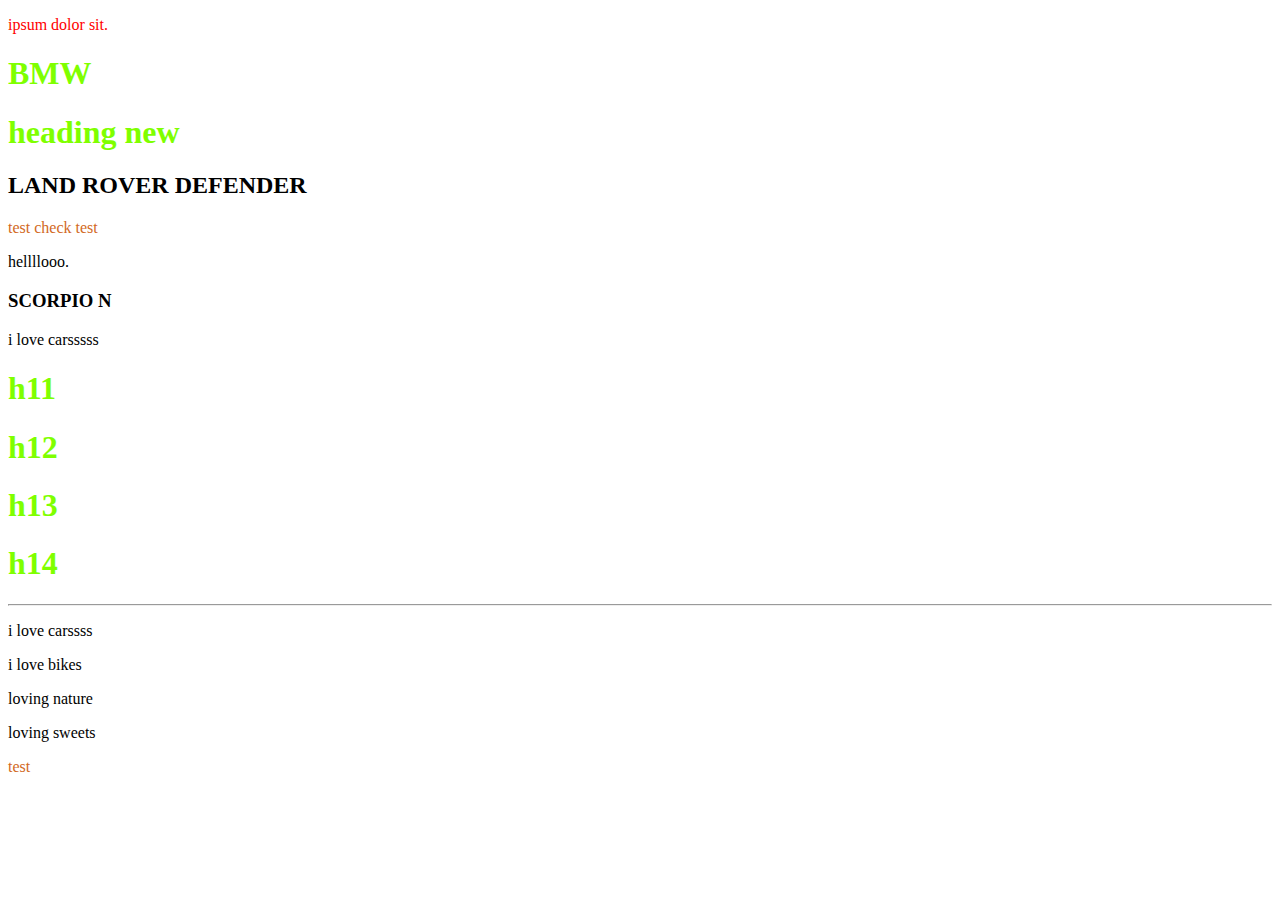
<file: lecture 1/index.html>
<!DOCTYPE html>
<html lang="en">
<head>
    <meta charset="UTF-8">
    <meta name="viewport" content="width=device-width, initial-scale=1.0">
    <title>Document</title>
    
    <style>
        span{
            color: chocolate;
        }
        h1{
            color: aquamarine;
        }
    </style>
    <link rel="stylesheet" href="styles.css">
    <link rel="stylesheet" href="shared.css">
    <link rel="stylesheet" href="selectors.css>
    <link rel="stylesheet" href="properties.css">
</head>
<body>

    <p style="color:red"> ipsum dolor sit.</p>
    <h1>BMW</h1>
    <h1 class="success">heading new</h1>
    
    <h2>LAND ROVER DEFENDER</h2>
    <span id="test-elem">test</span>
    <span>check</span>
    <span class="success">test</span>
    <p class="success">hellllooo.</p>
    <h3>SCORPIO N</h3>

    <p class="para" id="p1">
        i love carsssss
    </p>
    <h1>h11</h1>
    <h1 class="para">h12</h1>
    <h1>h13</h1>
    <h1>h14</h1>
<hr>

<div>
    <p>i love carssss</p>
    <section>
        <p>i love bikes</p>
    </section>
</div>
<p>loving nature</p>
<div id="test-div">
    <p>loving sweets</p>
</div>
<span>test</span>
</div>

    </body>
</html>
</file>
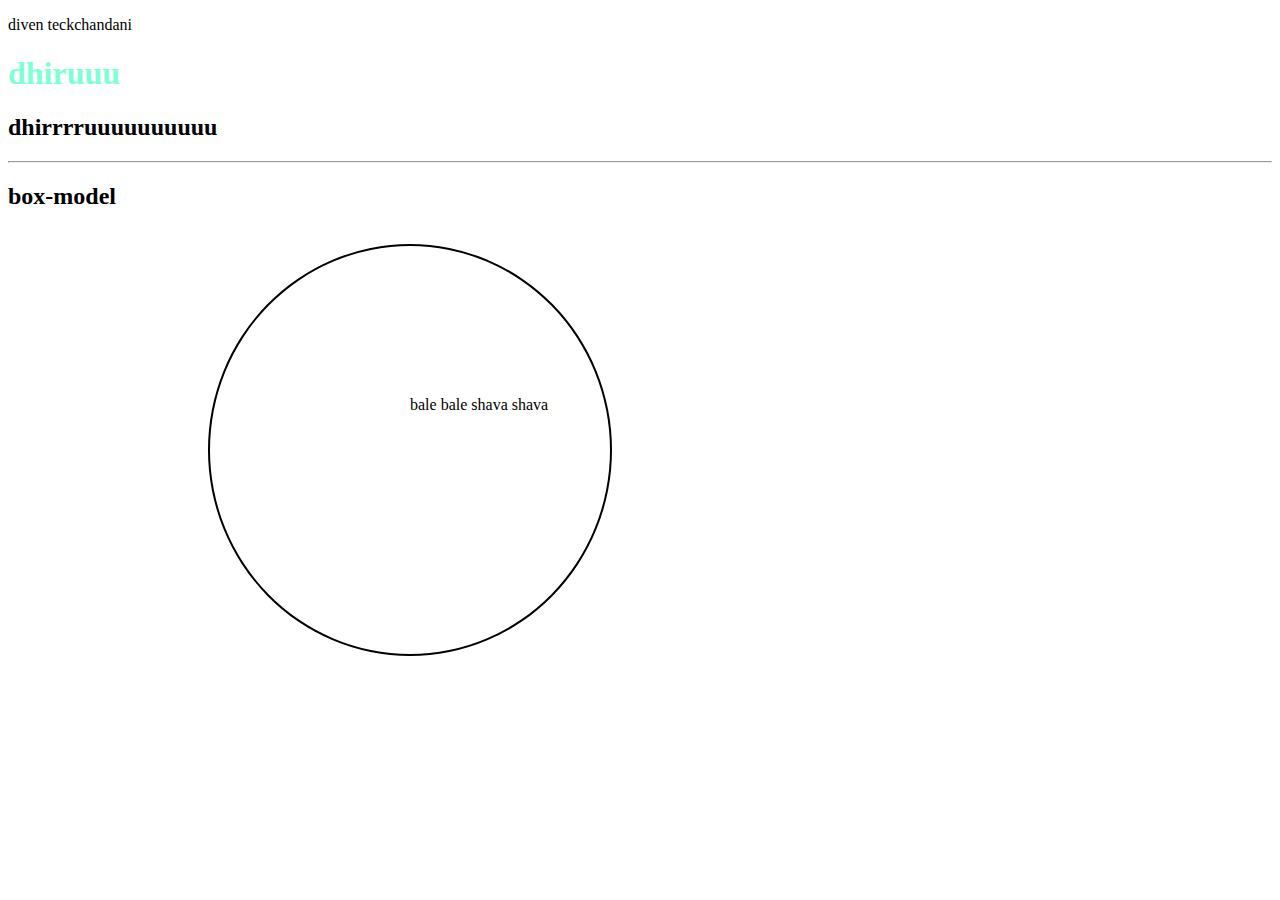
<file: lecture 2/index.html>
<!DOCTYPE html>
<html lang="en">
<head>
    <meta charset="UTF-8">
    <meta name="viewport" content="width=device-width, initial-scale=1.0">
    <title>Document</title>
    <link rel="stylesheet" href="styles.css">
</head>
<body>
   <div>
    <p>diven teckchandani</p>
    <h1>dhiruuu</h1>
    <h2>dhirrrruuuuuuuuuu</h2>
   </div>
   <hr>
   <h2>box-model</h2>
   <div id="box-model">
    <p>bale bale shava shava</p>
   </div>
</body>
</html>
</file>
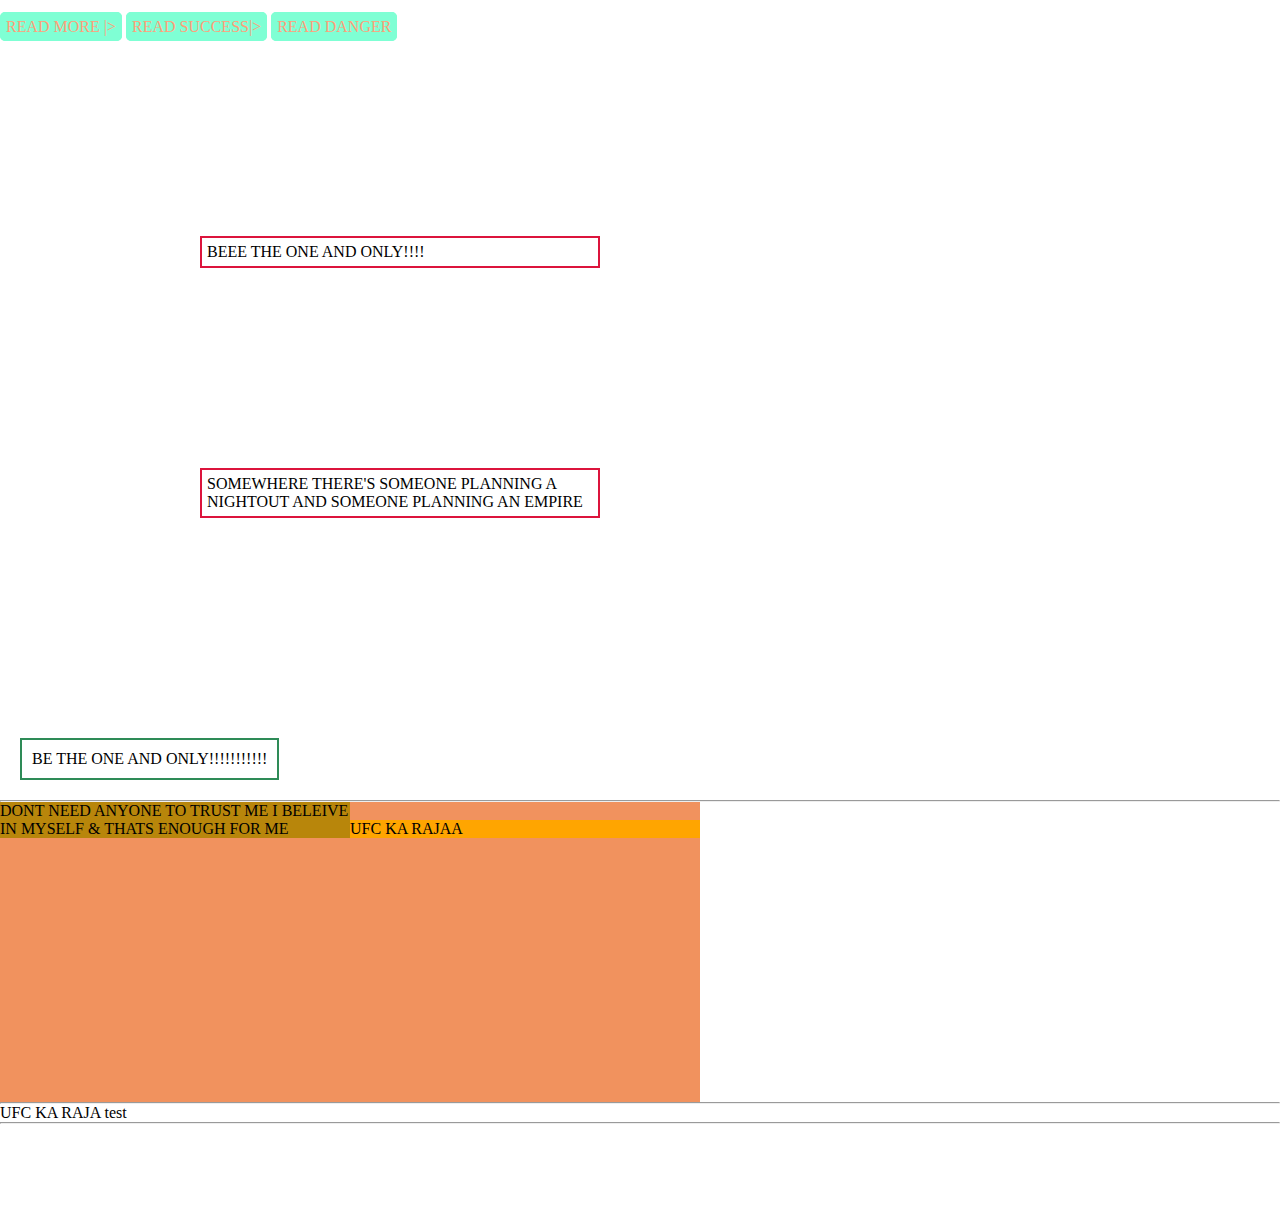
<file: lecture 3/index.html>
<!DOCTYPE html>
<html lang="en">
<head>
    <meta charset="UTF-8">
    <meta name="viewport" content="width=device-width, initial-scale=1.0">
    <title>Document</title>
    <link rel="stylesheet" href="style.css">
    <link rel="stylesheet" href="utilities.css">
</head>
<body>
    <br>
    <a href=""class="button" >read more |></a>
    <a href=""class="button" >read success|></a>
    <a href=""class="button" >read danger</a>
    <div class="div1">
        BEEE THE ONE AND ONLY!!!!
    </div>
    <div class="div2">
        SOMEWHERE THERE'S SOMEONE PLANNING A NIGHTOUT AND SOMEONE PLANNING AN EMPIRE
    </div>
    <span class="sp">BE THE ONE AND ONLY!!!!!!!!!!!</span>
    <hr>
    <div class="container">
        <div id="div1">DONT NEED ANYONE TO TRUST ME I BELEIVE IN MYSELF & THATS ENOUGH FOR ME</div><div id="div2">UFC KA RAJAA</div>
        
    </div>
    <hr>
    <span id="last-p">UFC KA RAJA</span>
    <span>test</span>
    <hr>
    <br><br><br><br><br>
</body>
</html>
</file>
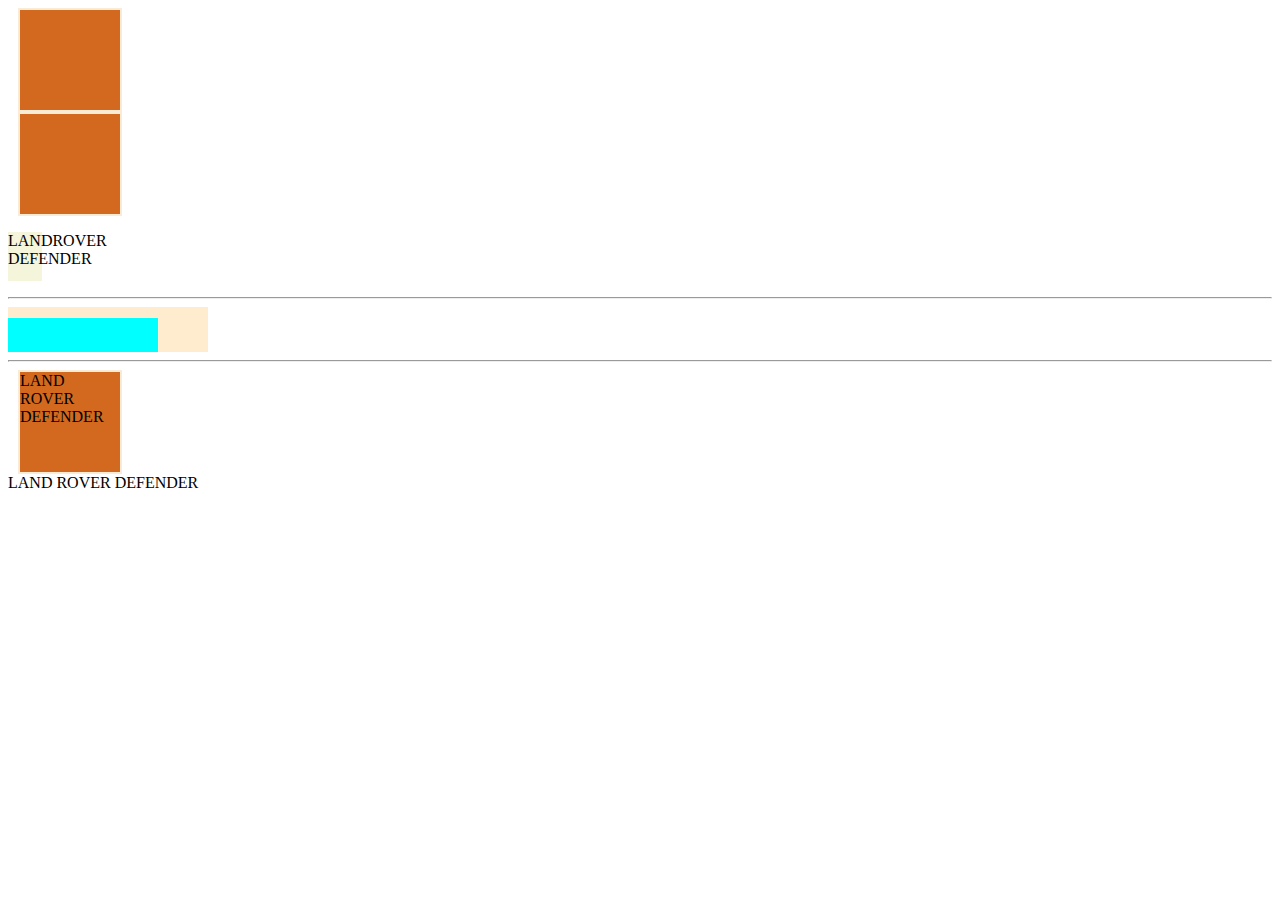
<file: lecture 4/index.html>
<!DOCTYPE html>
<html lang="en">
<head>
    <meta charset="UTF-8">
    <meta name="viewport" content="width=device-width, initial-scale=1.0">
     <link rel="stylesheet" href="styles.css">
    <title>Document</title>

</head>
<body>
    <div class="box" id="box1"></div>
    <div class="box" id="box2"></div>

    <p id="testp">LANDROVER DEFENDER</p>
    <HR>

        <div id="parent">
            <div id="child"></div>
        </div>
        <hr>
        <div class="box" id="divTEMP">
            LAND ROVER DEFENDER
        </div>
        <div>
            LAND ROVER DEFENDER
        </div>
    <!--POSITION FIXED IT WILL NOT TAKE UP ITS OWN SPACE IT WILL BE FIXEDNWHERE IT WAS ORIGINALLY BOUND TO COME IF YOU GIVE TOP 0 IT WILL BE 
    FIXED TO THE TOP OF PAGE-->
</body>
</html>
</file>
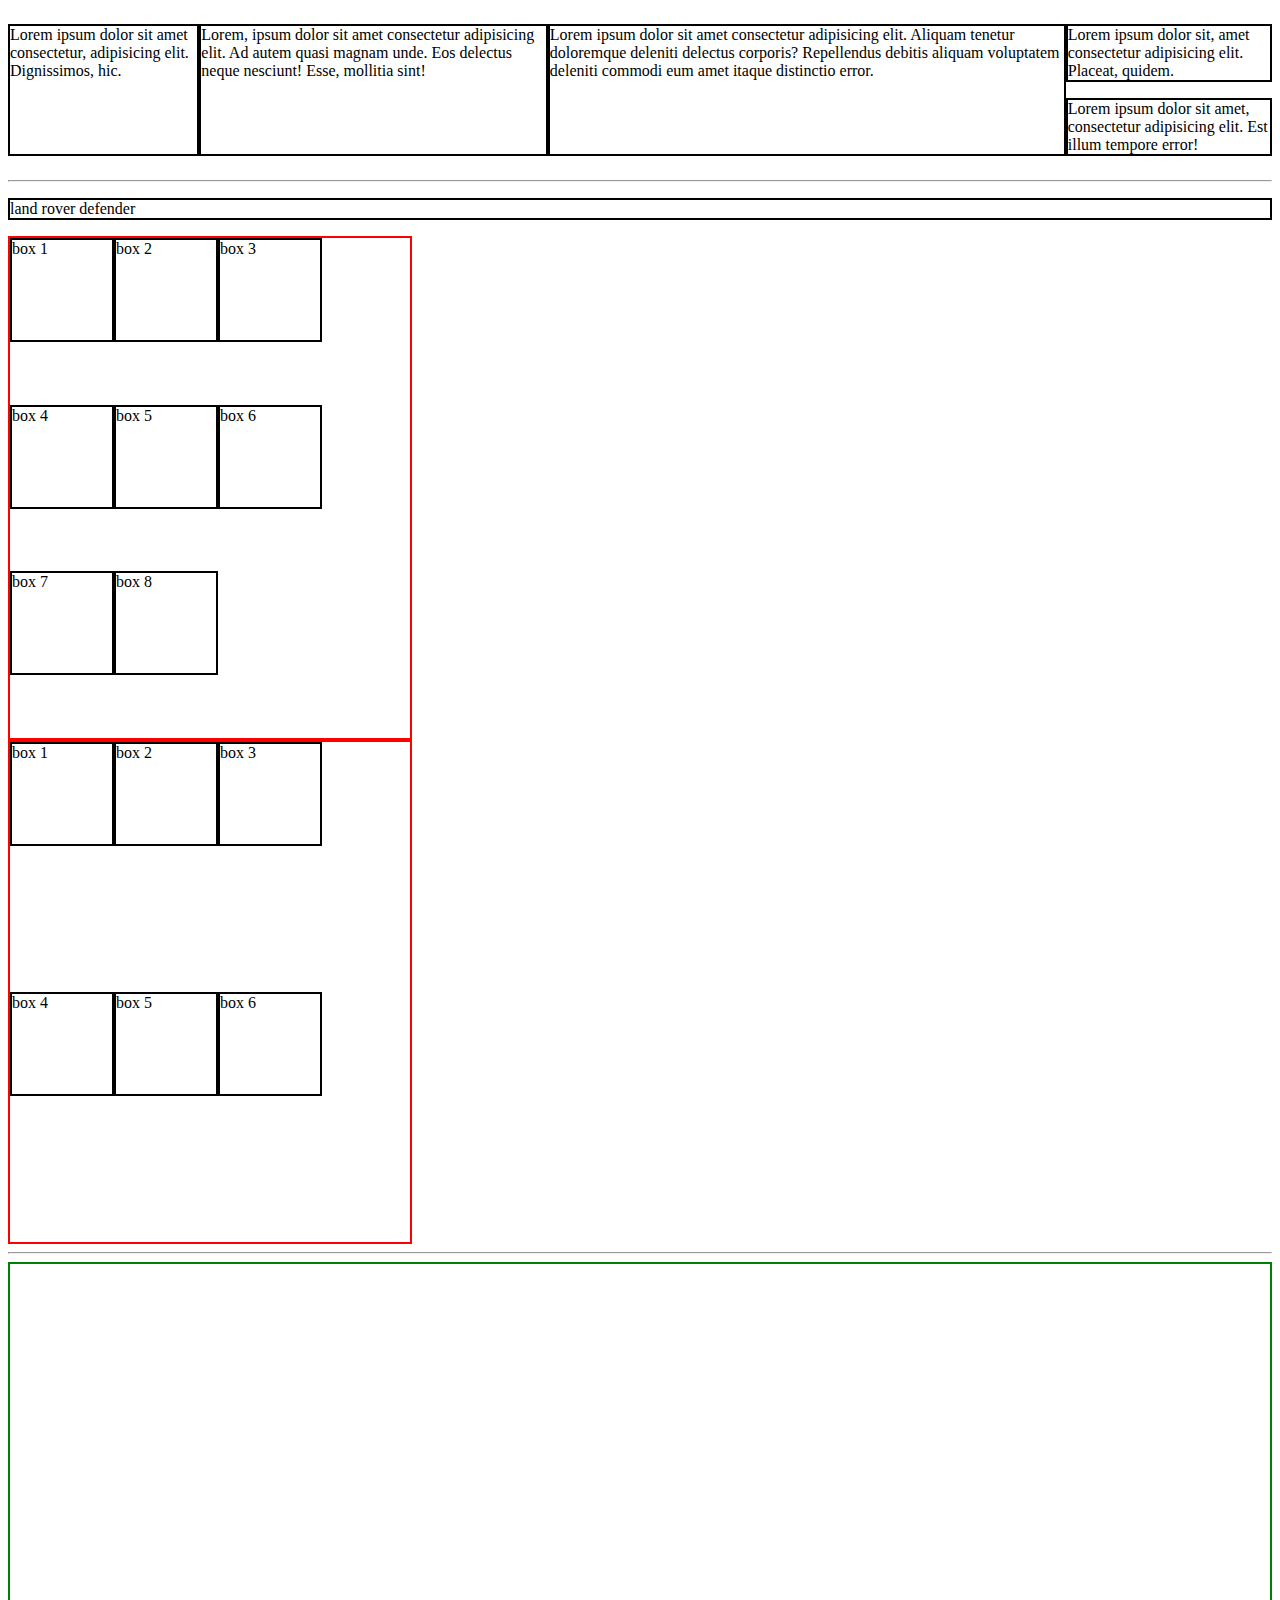
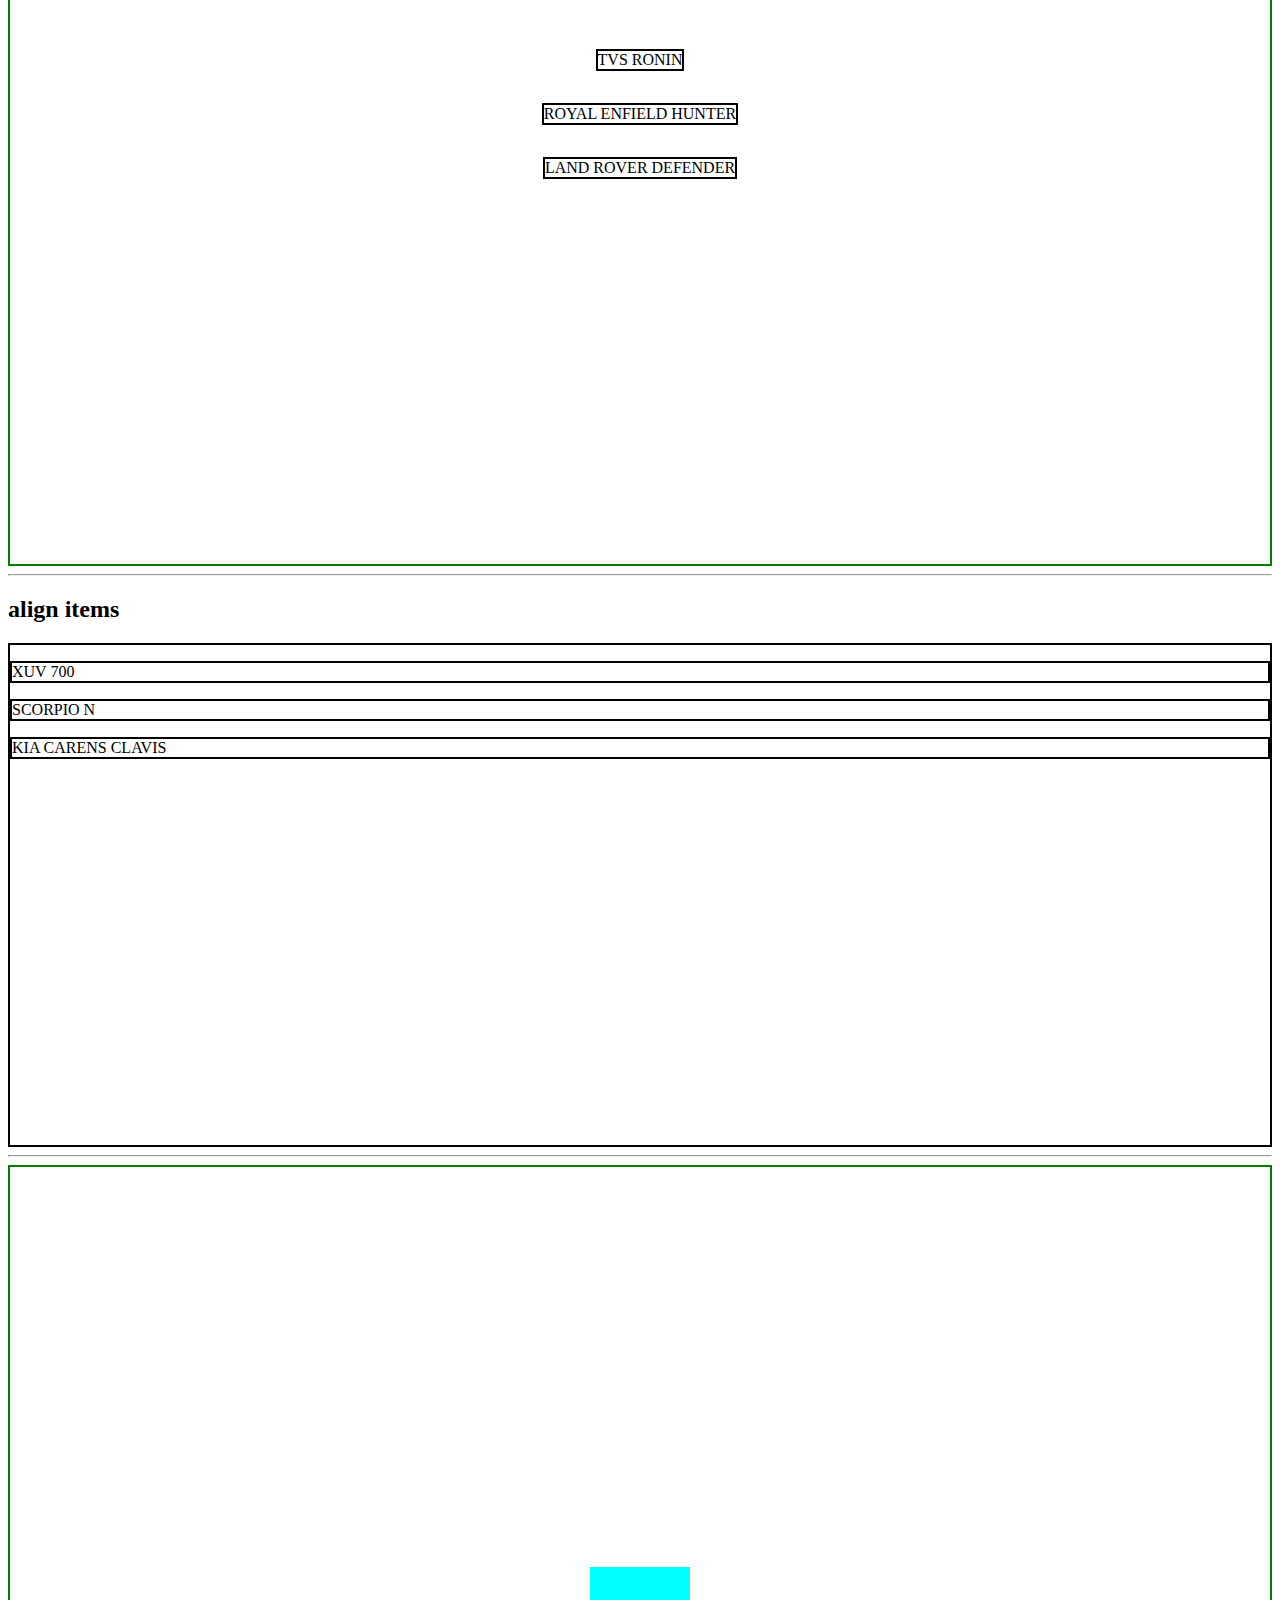
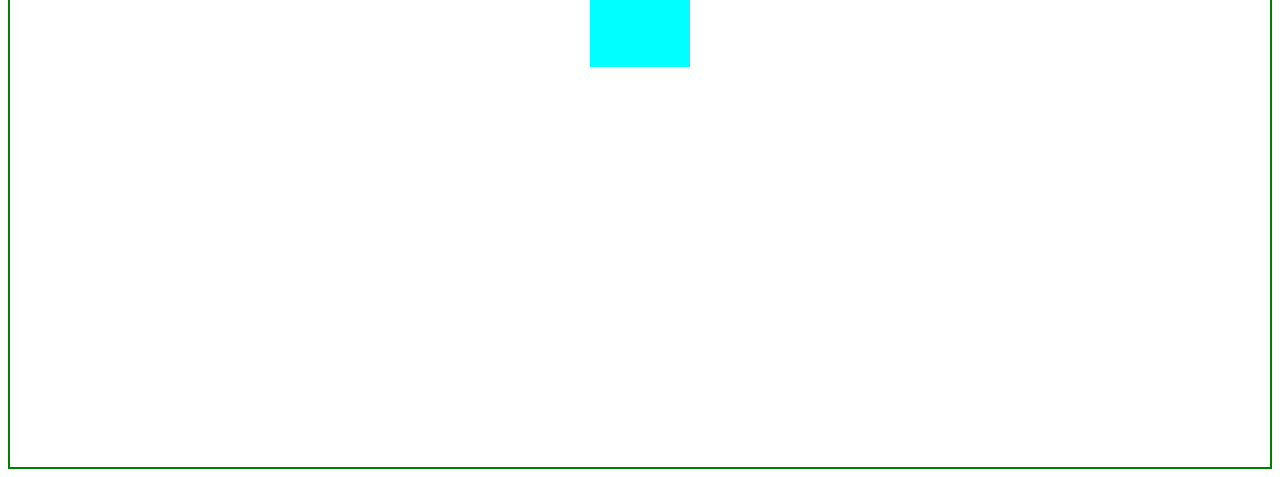
<file: lecture 5/index.html>
<!DOCTYPE html>
<html lang="en">
<head>
    <meta charset="UTF-8">
    <meta name="viewport" content="width=device-width, initial-scale=1.0">
    <link rel="stylesheet" href="styles.css">
    <link rel="stylesheet" href="utilities.css">
    <link rel="stylesheet" href="center.css">
    <title>Document</title>
</head>
<body>
    <!-- display flex deals with immediate parent -->
    <div class="flex-container">
        <p>Lorem ipsum dolor sit amet consectetur, adipisicing elit. Dignissimos, hic.</p>
        <p>Lorem, ipsum dolor sit amet consectetur adipisicing elit. Ad autem quasi magnam unde. Eos delectus neque nesciunt! Esse, mollitia sint!</p>
        <p>Lorem ipsum dolor sit amet consectetur adipisicing elit. Aliquam tenetur doloremque deleniti delectus corporis? Repellendus debitis aliquam voluptatem deleniti commodi eum amet itaque distinctio error.</p>
    <div>
    <p>Lorem ipsum dolor sit, amet consectetur adipisicing elit. Placeat, quidem.</p>
    <p>Lorem ipsum dolor sit amet, consectetur adipisicing elit. Est illum tempore error!</p>
    </div>
    </div>
    <hr>
    <p>land rover defender</p>
    <div class="boxes">

        <div>box 1</div>
        <div>box 2</div>
        <div>box 3</div>
        <div>box 4</div>
        <div>box 5</div>
        <div>box 6</div>
        <div>box 7</div>
        <div>box 8</div>
    </div>
    <!-- if boxes go out of the container in the direction of main axis it will wrap against the main axis directly -->
     <!-- start is always left end is always right flex start is where the main axis start flex end is where
      the main axis end -->
    <div class="boxes 2">
        <div>box 1</div>
        <div>box 2</div>
        <div>box 3</div>
        <div>box 4</div>
        <div>box 5</div>
        <div>box 6</div>
    </div>
    <hr>
    <div class="d-flex parent">
        <p>TVS RONIN</p>
        <p>ROYAL ENFIELD HUNTER</p>
        <p>LAND ROVER DEFENDER </p>
    </div>
    <hr>
    <h2>align items</h2>
    <div class="d-flex parent-second">
        <p>XUV 700</p>
        <p>SCORPIO N</p>
        <p>KIA CARENS CLAVIS</p>
    </div>
    <hr>
    <div class="parent">
        <div class="child">

        </div>
    </div>
</body>
</html>
</file>
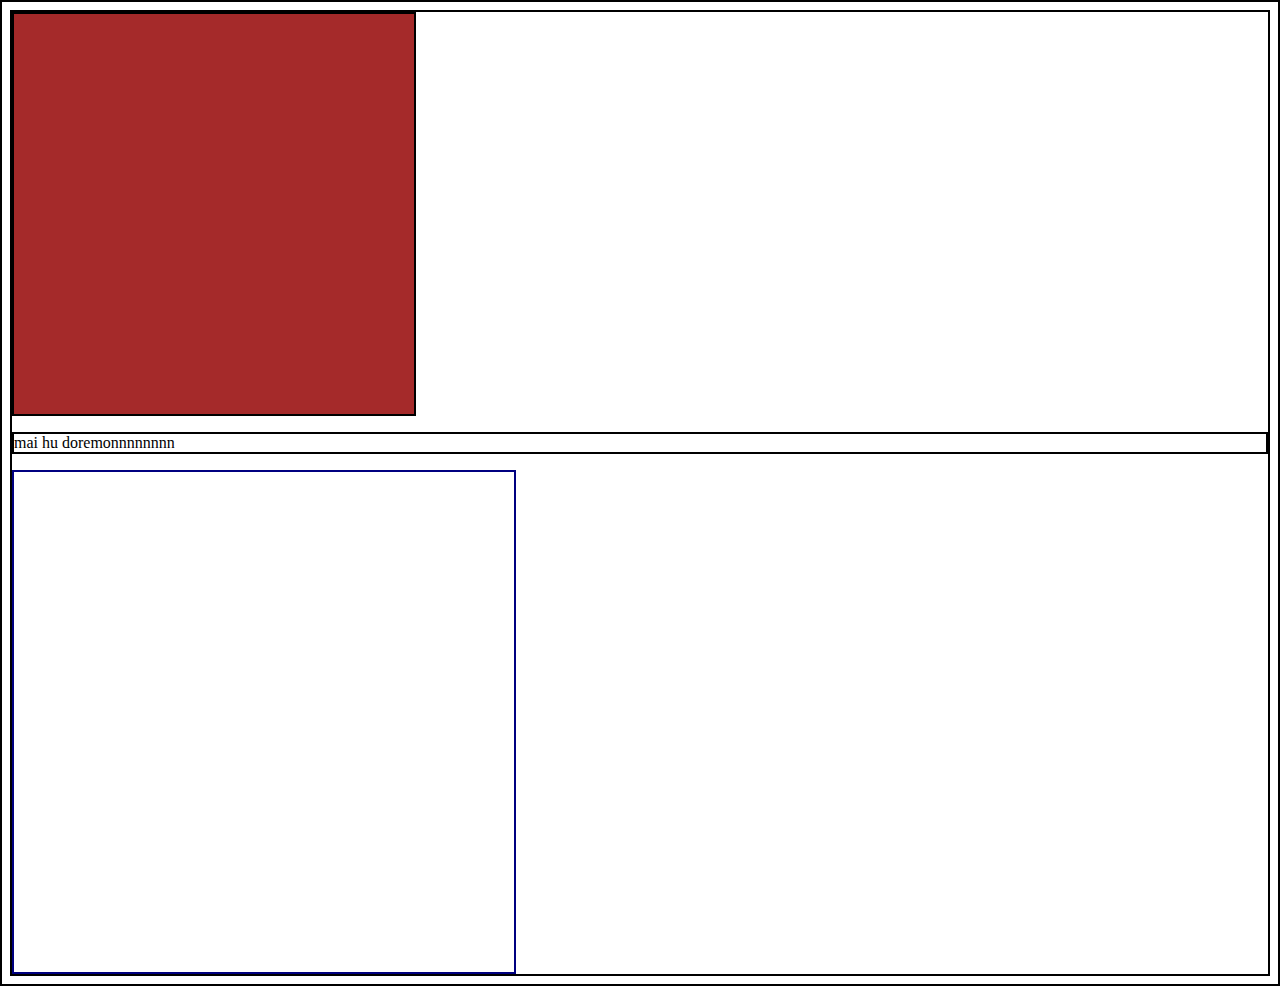
<file: lecture 2/background.html>
<!DOCTYPE html>
<html lang="en">
<head>
    <meta charset="UTF-8">
    <meta name="viewport" content="width=device-width, initial-scale=1.0">
    <title>Document</title>
    <link rel="stylesheet" href="background.css">
</head>
<body>
    <div class="bg-danger"></div>
    <p>mai hu doremonnnnnnnn</p>
    <div class="bg-div"></div>
    
</body>
</html>
</file>
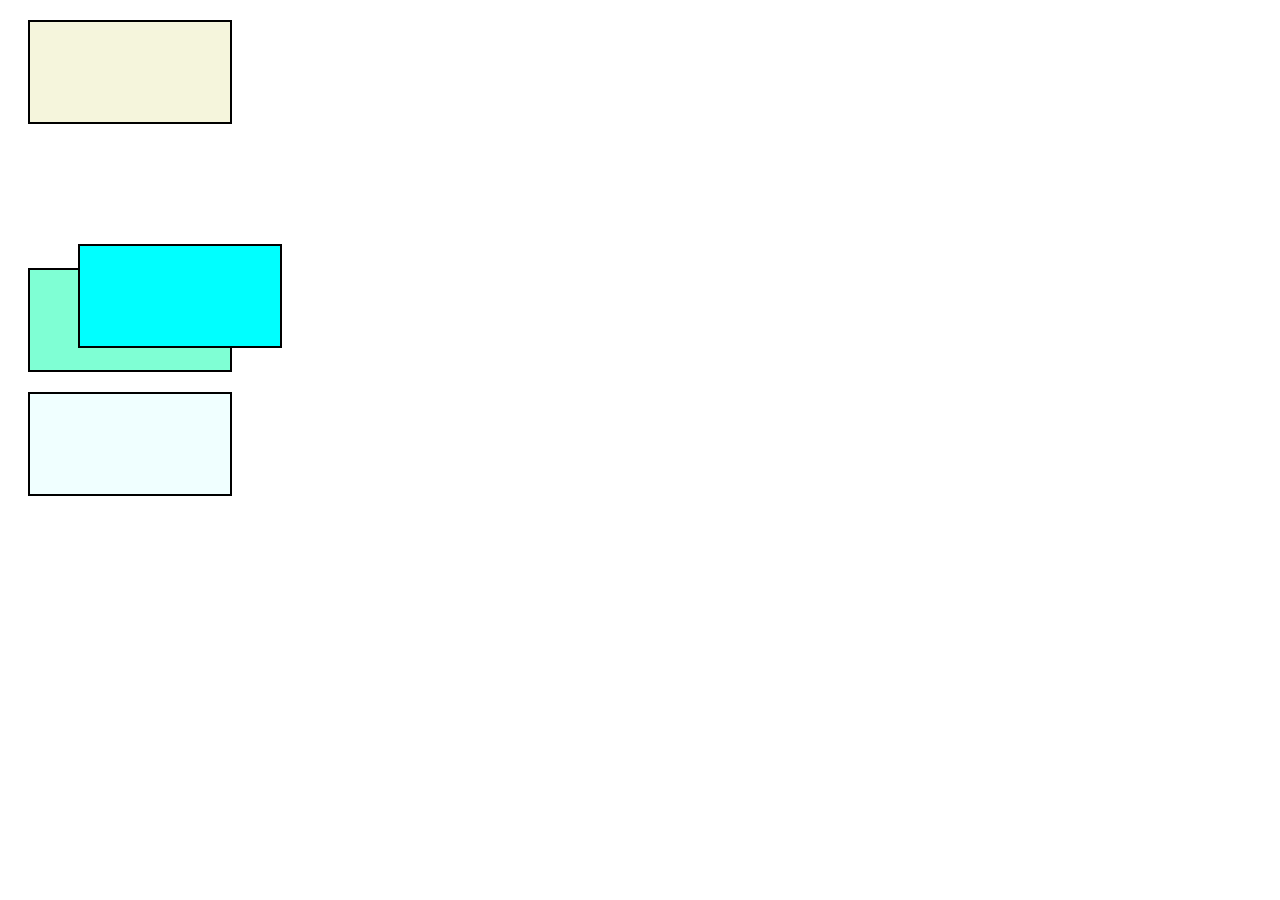
<file: lecture 3/mera.html>
<!DOCTYPE html>
<html lang="en">
<head>
    <meta charset="UTF-8">
    <meta name="viewport" content="width=device-width, initial-scale=1.0">
    <title>Document</title>
</head>
<body>
  <link rel="stylesheet" href="position.css">
  <div class="container">
    <div id="div1"></div>
  <div id="div2"></div>
  <div id="div3"></div>
  <div id="div4"></div>
  </div>
</body>
</html>
</file>
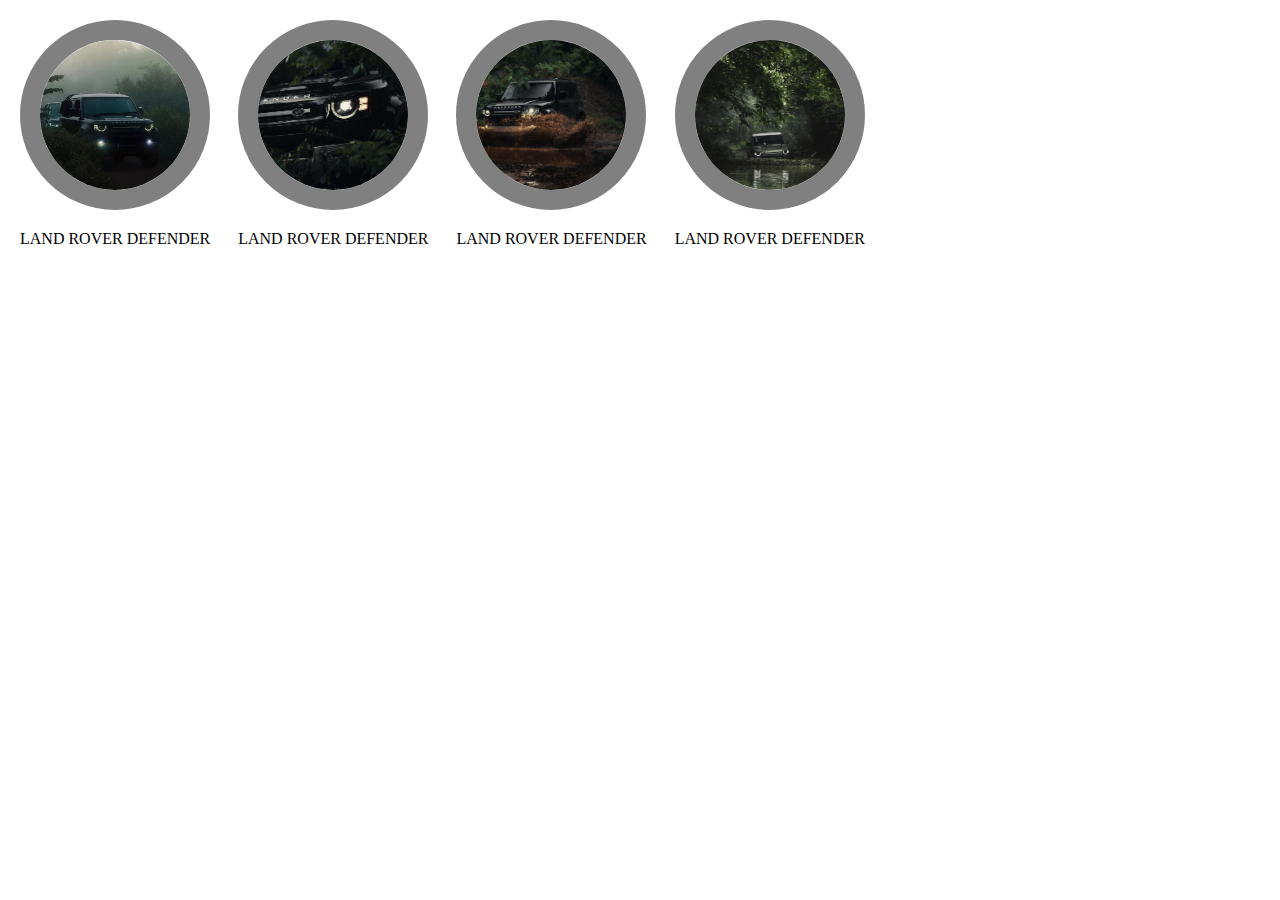
<file: lecture 3/style.html>
<!DOCTYPE html>
<html lang="en">
<head>
    <meta charset="UTF-8">
    <meta name="viewport" content="width=device-width, initial-scale=1.0">
    <title>Document</title>
    <link rel="stylesheet" href="mera.css">
</head>
<body>
</head>
<body>
  <div class="image-container">
    <div>
        <img src="img1.jpg" alt="Img1">
        <p>LAND ROVER DEFENDER</p>
    </div>
    <div>
        <img src="img2.jpg" alt="img2">
        <p>LAND ROVER DEFENDER</p>
    </div>
    <DIV>
            <img src="img3.jpg" alt="Img3">
            <P>LAND ROVER DEFENDER</P>
        </DIV>
        <DIV>
            <img src="img4.jpg" alt="Img4">
            <P>LAND ROVER DEFENDER</P>
        </DIV>
    </div>
</body>
</html>
</file>
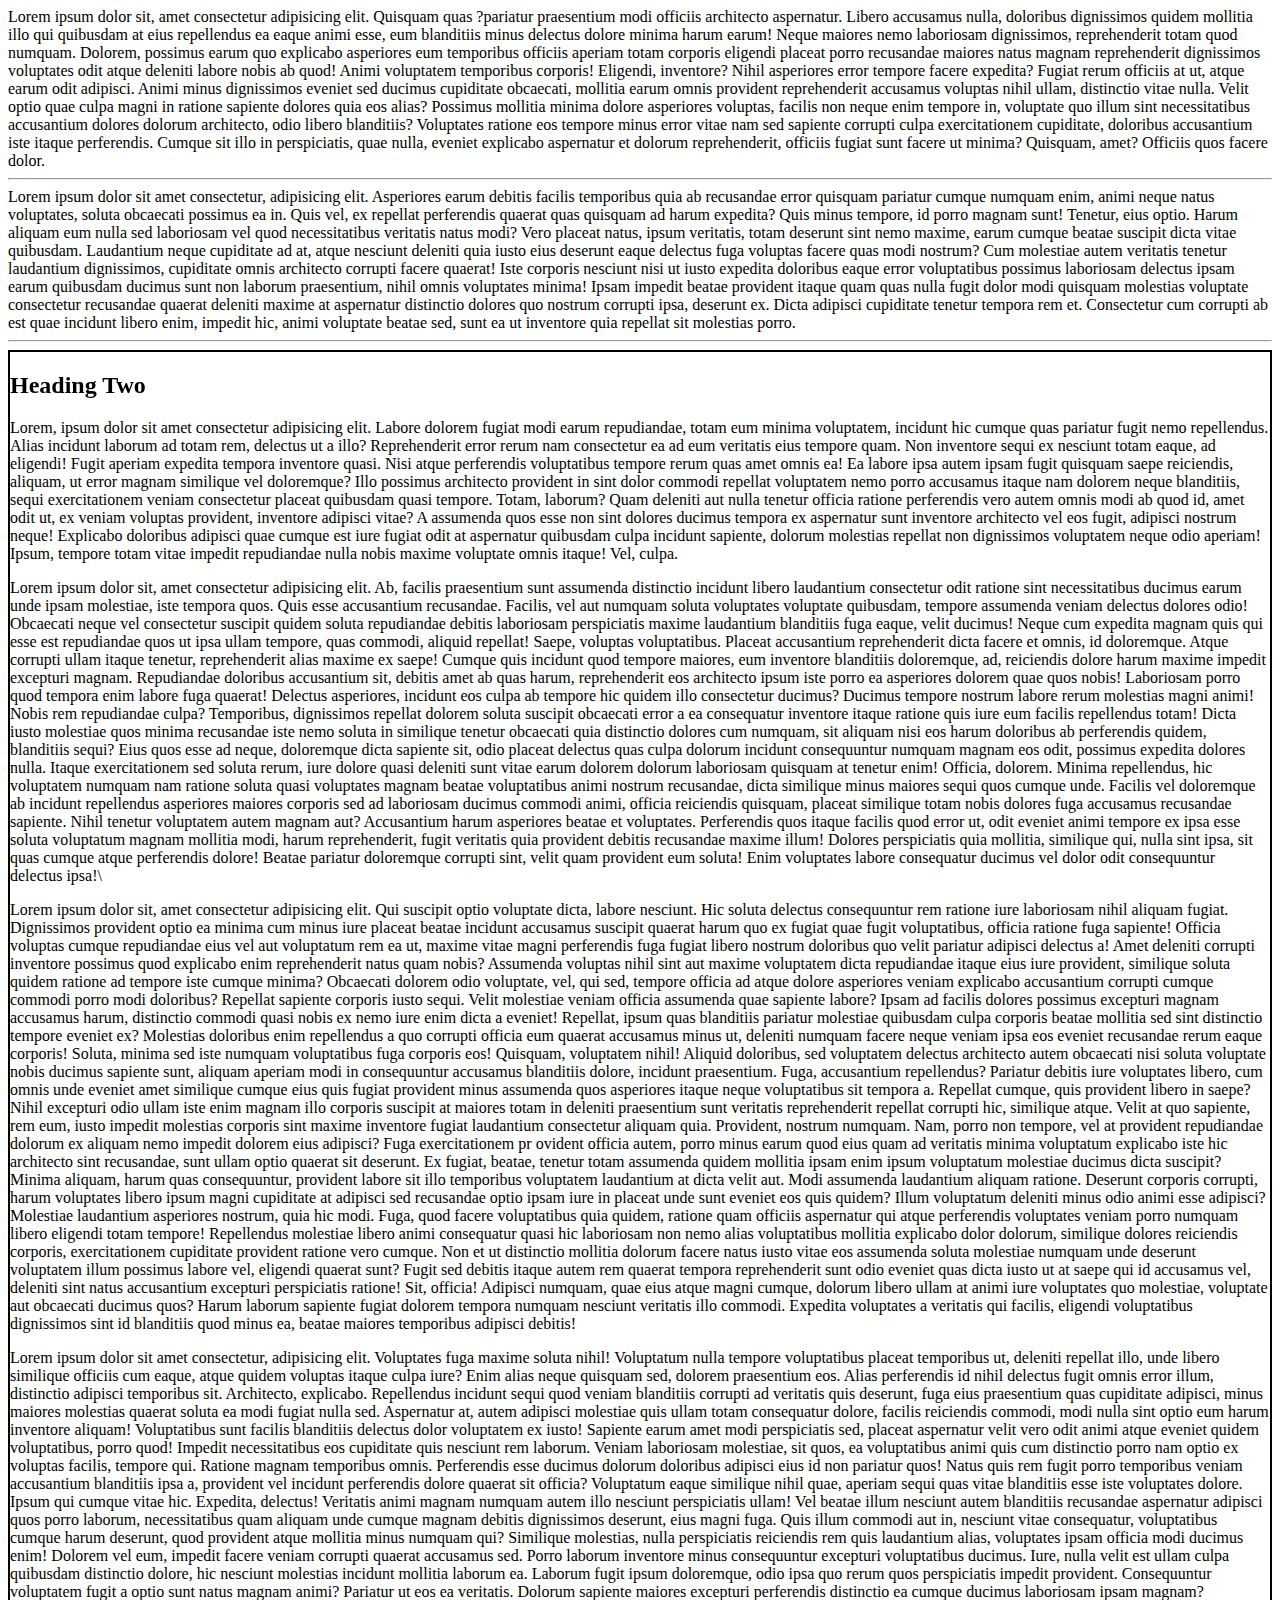
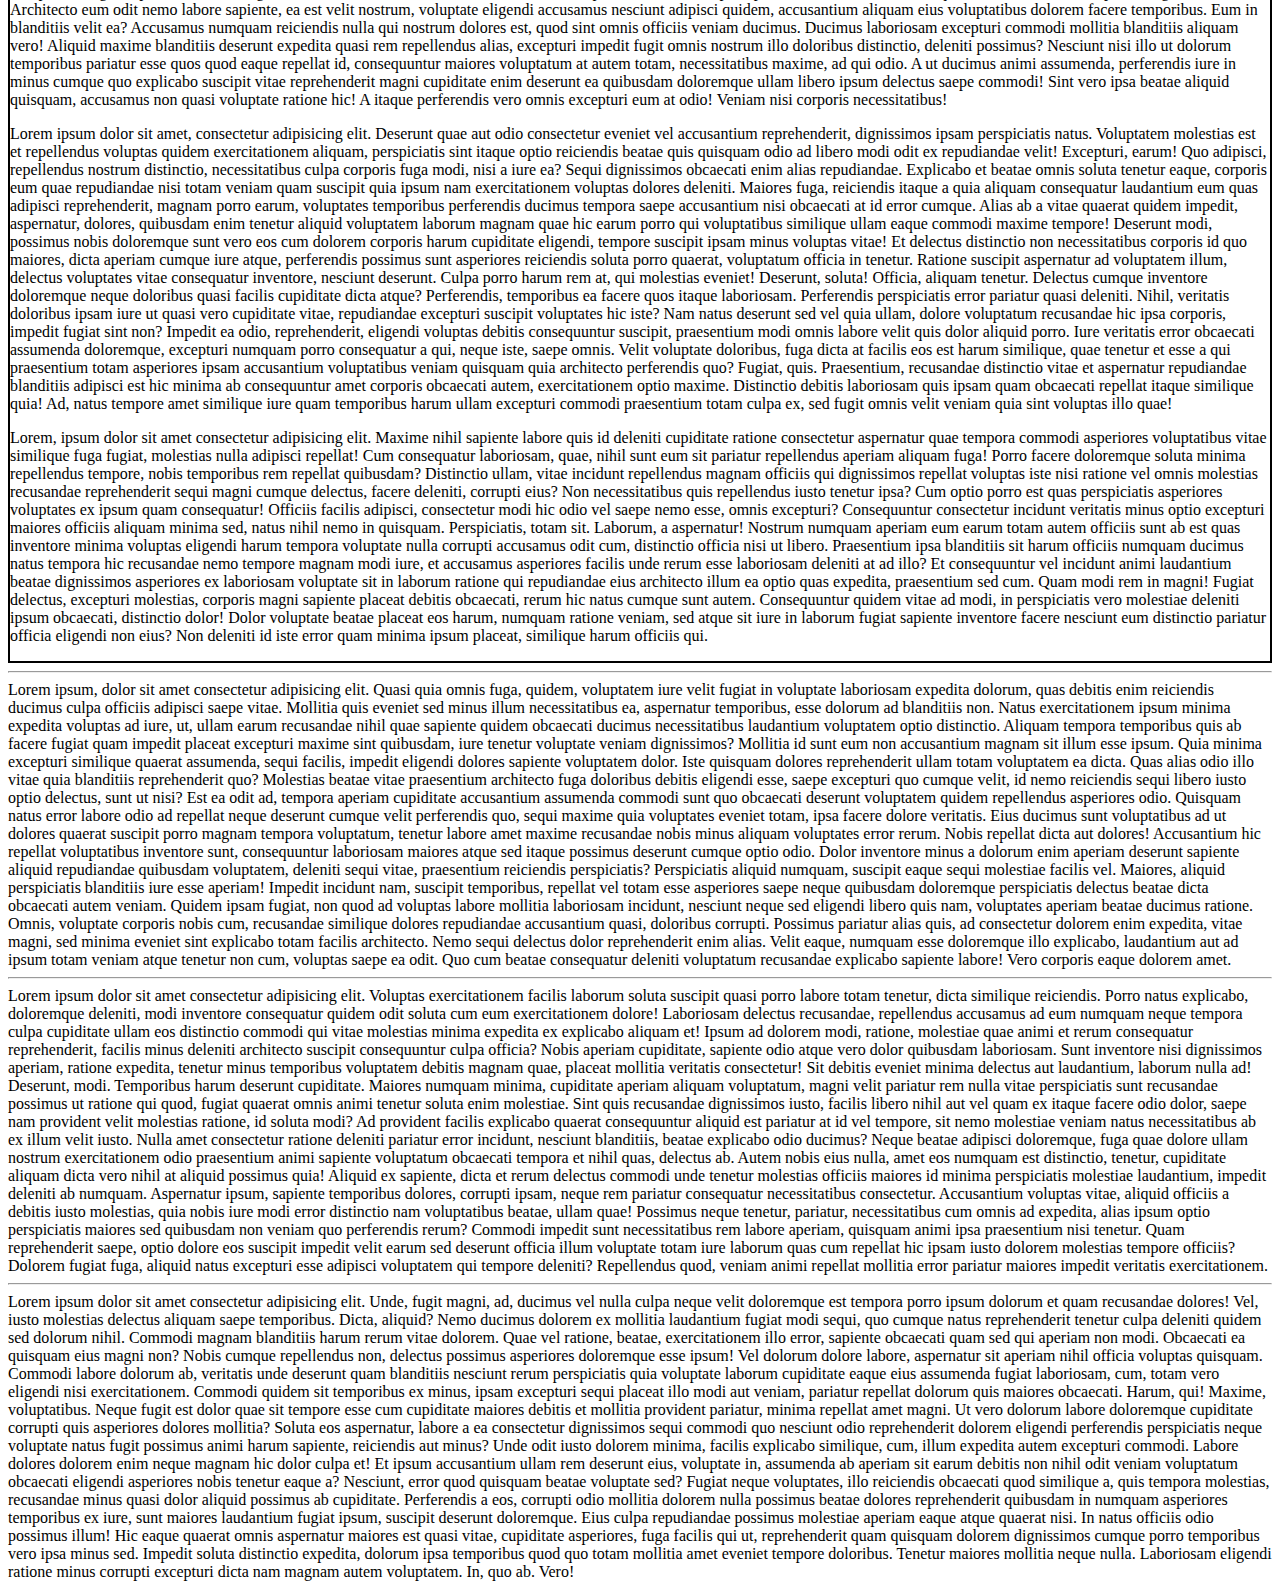
<file: lecture 4/sticky.html>
<!DOCTYPE html>
<html lang="en">

<head>
    <meta charset="UTF-8">
    <meta name="viewport" content="width=device-width, initial-scale=1.0">
    <title>Document</title>
    <link rel="stylesheet" href="sticky.css">
</head>

<body>
   <div>
        Lorem ipsum dolor sit, amet consectetur adipisicing elit. Quisquam quas ?pariatur praesentium modi officiis
        architecto aspernatur. Libero accusamus nulla, doloribus dignissimos quidem mollitia illo qui quibusdam at eius
        repellendus ea eaque animi esse, eum blanditiis minus delectus dolore minima harum earum! Neque maiores nemo
        laboriosam dignissimos, reprehenderit totam quod numquam. Dolorem, possimus earum quo explicabo asperiores eum
        temporibus officiis aperiam totam corporis eligendi placeat porro recusandae maiores natus magnam reprehenderit
        dignissimos voluptates odit atque deleniti labore nobis ab quod! Animi voluptatem temporibus corporis! Eligendi,
        inventore? Nihil asperiores error tempore facere expedita? Fugiat rerum officiis at ut, atque earum odit
        adipisci. Animi minus dignissimos eveniet sed ducimus cupiditate obcaecati, mollitia earum omnis provident
        reprehenderit accusamus voluptas nihil ullam, distinctio vitae nulla. Velit optio quae culpa magni in ratione
        sapiente dolores quia eos alias? Possimus mollitia minima dolore asperiores voluptas, facilis non neque enim
        tempore in, voluptate quo illum sint necessitatibus accusantium dolores dolorum architecto, odio libero
        blanditiis? Voluptates ratione eos tempore minus error vitae nam sed sapiente corrupti culpa exercitationem
        cupiditate, doloribus accusantium iste itaque perferendis. Cumque sit illo in perspiciatis, quae nulla, eveniet
        explicabo aspernatur et dolorum reprehenderit, officiis fugiat sunt facere ut minima? Quisquam, amet? Officiis
        quos facere dolor.
    </div>
    <hr>
    <div>
        Lorem ipsum dolor sit amet consectetur, adipisicing elit. Asperiores earum debitis facilis temporibus quia ab
        recusandae error quisquam pariatur cumque numquam enim, animi neque natus voluptates, soluta obcaecati possimus
        ea in. Quis vel, ex repellat perferendis quaerat quas quisquam ad harum expedita? Quis minus tempore, id porro
        magnam sunt! Tenetur, eius optio. Harum aliquam eum nulla sed laboriosam vel quod necessitatibus veritatis natus
        modi? Vero placeat natus, ipsum veritatis, totam deserunt sint nemo maxime, earum cumque beatae suscipit dicta
        vitae quibusdam. Laudantium neque cupiditate ad at, atque nesciunt deleniti quia iusto eius deserunt eaque
        delectus fuga voluptas facere quas modi nostrum? Cum molestiae autem veritatis tenetur laudantium dignissimos,
        cupiditate omnis architecto corrupti facere quaerat! Iste corporis nesciunt nisi ut iusto expedita doloribus
        eaque error voluptatibus possimus laboriosam delectus ipsam earum quibusdam ducimus sunt non laborum
        praesentium, nihil omnis voluptates minima! Ipsam impedit beatae provident itaque quam quas nulla fugit dolor
        modi quisquam molestias voluptate consectetur recusandae quaerat deleniti maxime at aspernatur distinctio
        dolores quo nostrum corrupti ipsa, deserunt ex. Dicta adipisci cupiditate tenetur tempora rem et. Consectetur
        cum corrupti ab est quae incidunt libero enim, impedit hic, animi voluptate beatae sed, sunt ea ut inventore
        quia repellat sit molestias porro.
    </div>
    <hr>
    <div id="main-div">
        <h2 id="heading1">Heading Two</h2>
        <p id="para1">
            Lorem, ipsum dolor sit amet consectetur adipisicing elit. Labore dolorem fugiat modi earum repudiandae,
            totam eum minima voluptatem, incidunt hic cumque quas pariatur fugit nemo repellendus. Alias incidunt
            laborum ad totam rem, delectus ut a illo? Reprehenderit error rerum nam consectetur ea ad eum veritatis eius
            tempore quam. Non inventore sequi ex nesciunt totam eaque, ad eligendi! Fugit aperiam expedita tempora
            inventore quasi. Nisi atque perferendis voluptatibus tempore rerum quas amet omnis ea! Ea labore ipsa autem
            ipsam fugit quisquam saepe reiciendis, aliquam, ut error magnam similique vel doloremque? Illo possimus
            architecto provident in sint dolor commodi repellat voluptatem nemo porro accusamus itaque nam dolorem neque
            blanditiis, sequi exercitationem veniam consectetur placeat quibusdam quasi tempore. Totam, laborum? Quam
            deleniti aut nulla tenetur officia ratione perferendis vero autem omnis modi ab quod id, amet odit ut, ex
            veniam voluptas provident, inventore adipisci vitae? A assumenda quos esse non sint dolores ducimus tempora
            ex aspernatur sunt inventore architecto vel eos fugit, adipisci nostrum neque! Explicabo doloribus adipisci
            quae cumque est iure fugiat odit at aspernatur quibusdam culpa incidunt sapiente, dolorum molestias repellat
            non dignissimos voluptatem neque odio aperiam! Ipsum, tempore totam vitae impedit repudiandae nulla nobis
            maxime voluptate omnis itaque! Vel, culpa.
        </p>
        <p>Lorem ipsum dolor sit, amet consectetur adipisicing elit. Ab, facilis praesentium sunt assumenda distinctio
            incidunt libero laudantium consectetur odit ratione sint necessitatibus ducimus earum unde ipsam molestiae,
            iste tempora quos. Quis esse accusantium recusandae. Facilis, vel aut numquam soluta voluptates voluptate
            quibusdam, tempore assumenda veniam delectus dolores odio! Obcaecati neque vel consectetur suscipit quidem
            soluta repudiandae debitis laboriosam perspiciatis maxime laudantium blanditiis fuga eaque, velit ducimus!
            Neque cum expedita magnam quis qui esse est repudiandae quos ut ipsa ullam tempore, quas commodi, aliquid
            repellat! Saepe, voluptas voluptatibus. Placeat accusantium reprehenderit dicta facere et omnis, id
            doloremque. Atque corrupti ullam itaque tenetur, reprehenderit alias maxime ex saepe! Cumque quis incidunt
            quod tempore maiores, eum inventore blanditiis doloremque, ad, reiciendis dolore harum maxime impedit
            excepturi magnam. Repudiandae doloribus accusantium sit, debitis amet ab quas harum, reprehenderit eos
            architecto ipsum iste porro ea asperiores dolorem quae quos nobis! Laboriosam porro quod tempora enim labore
            fuga quaerat! Delectus asperiores, incidunt eos culpa ab tempore hic quidem illo consectetur ducimus?
            Ducimus tempore nostrum labore rerum molestias magni animi! Nobis rem repudiandae culpa? Temporibus,
            dignissimos repellat dolorem soluta suscipit obcaecati error a ea consequatur inventore itaque ratione quis
            iure eum facilis repellendus totam! Dicta iusto molestiae quos minima recusandae iste nemo soluta in
            similique tenetur obcaecati quia distinctio dolores cum numquam, sit aliquam nisi eos harum doloribus ab
            perferendis quidem, blanditiis sequi? Eius quos esse ad neque, doloremque dicta sapiente sit, odio placeat
            delectus quas culpa dolorum incidunt consequuntur numquam magnam eos odit, possimus expedita dolores nulla.
            Itaque exercitationem sed soluta rerum, iure dolore quasi deleniti sunt vitae earum dolorem dolorum
            laboriosam quisquam at tenetur enim! Officia, dolorem. Minima repellendus, hic voluptatem numquam nam
            ratione soluta quasi voluptates magnam beatae voluptatibus animi nostrum recusandae, dicta similique minus
            maiores sequi quos cumque unde. Facilis vel doloremque ab incidunt repellendus asperiores maiores corporis
            sed ad laboriosam ducimus commodi animi, officia reiciendis quisquam, placeat similique totam nobis dolores
            fuga accusamus recusandae sapiente. Nihil tenetur voluptatem autem magnam aut? Accusantium harum asperiores
            beatae et voluptates. Perferendis quos itaque facilis quod error ut, odit eveniet animi tempore ex ipsa esse
            soluta voluptatum magnam mollitia modi, harum reprehenderit, fugit veritatis quia provident debitis
            recusandae maxime illum! Dolores perspiciatis quia mollitia, similique qui, nulla sint ipsa, sit quas cumque
            atque perferendis dolore! Beatae pariatur doloremque corrupti sint, velit quam provident eum soluta! Enim
            voluptates labore consequatur ducimus vel dolor odit consequuntur delectus ipsa!\
        </p>
        <p>Lorem ipsum dolor sit, amet consectetur adipisicing elit. Qui suscipit optio voluptate dicta, labore
            nesciunt. Hic soluta delectus consequuntur rem ratione iure laboriosam nihil aliquam fugiat. Dignissimos
            provident optio ea minima cum minus iure placeat beatae incidunt accusamus suscipit quaerat harum quo ex
            fugiat quae fugit voluptatibus, officia ratione fuga sapiente! Officia voluptas cumque repudiandae eius vel
            aut voluptatum rem ea ut, maxime vitae magni perferendis fuga fugiat libero nostrum doloribus quo velit
            pariatur adipisci delectus a! Amet deleniti corrupti inventore possimus quod explicabo enim reprehenderit
            natus quam nobis? Assumenda voluptas nihil sint aut maxime voluptatem dicta repudiandae itaque eius iure
            provident, similique soluta quidem ratione ad tempore iste cumque minima? Obcaecati dolorem odio voluptate,
            vel, qui sed, tempore officia ad atque dolore asperiores veniam explicabo accusantium corrupti cumque
            commodi porro modi doloribus? Repellat sapiente corporis iusto sequi. Velit molestiae veniam officia
            assumenda quae sapiente labore? Ipsam ad facilis dolores possimus excepturi magnam accusamus harum,
            distinctio commodi quasi nobis ex nemo iure enim dicta a eveniet! Repellat, ipsum quas blanditiis pariatur
            molestiae quibusdam culpa corporis beatae mollitia sed sint distinctio tempore eveniet ex? Molestias
            doloribus enim repellendus a quo corrupti officia eum quaerat accusamus minus ut, deleniti numquam facere
            neque veniam ipsa eos eveniet recusandae rerum eaque corporis! Soluta, minima sed iste numquam voluptatibus
            fuga corporis eos! Quisquam, voluptatem nihil! Aliquid doloribus, sed voluptatem delectus architecto autem
            obcaecati nisi soluta voluptate nobis ducimus sapiente sunt, aliquam aperiam modi in consequuntur accusamus
            blanditiis dolore, incidunt praesentium. Fuga, accusantium repellendus? Pariatur debitis iure voluptates
            libero, cum omnis unde eveniet amet similique cumque eius quis fugiat provident minus assumenda quos
            asperiores itaque neque voluptatibus sit tempora a. Repellat cumque, quis provident libero in saepe? Nihil
            excepturi odio ullam iste enim magnam illo corporis suscipit at maiores totam in deleniti praesentium sunt
            veritatis reprehenderit repellat corrupti hic, similique atque. Velit at quo sapiente, rem eum, iusto
            impedit molestias corporis sint maxime inventore fugiat laudantium consectetur aliquam quia. Provident,
            nostrum numquam. Nam, porro non tempore, vel at provident repudiandae dolorum ex aliquam nemo impedit
            dolorem eius adipisci? Fuga exercitationem pr ovident officia autem, porro minus earum quod eius quam ad
            veritatis minima voluptatum explicabo iste hic architecto sint recusandae, sunt ullam optio quaerat sit
            deserunt. Ex fugiat, beatae, tenetur totam assumenda quidem mollitia ipsam enim ipsum voluptatum molestiae
            ducimus dicta suscipit? Minima aliquam, harum quas consequuntur, provident labore sit illo temporibus
            voluptatem laudantium at dicta velit aut. Modi assumenda laudantium aliquam ratione. Deserunt corporis
            corrupti, harum voluptates libero ipsum magni cupiditate at adipisci sed recusandae optio ipsam iure in
            placeat unde sunt eveniet eos quis quidem? Illum voluptatum deleniti minus odio animi esse adipisci?
            Molestiae laudantium asperiores nostrum, quia hic modi. Fuga, quod facere voluptatibus quia quidem, ratione
            quam officiis aspernatur qui atque perferendis voluptates veniam porro numquam libero eligendi totam
            tempore! Repellendus molestiae libero animi consequatur quasi hic laboriosam non nemo alias voluptatibus
            mollitia explicabo dolor dolorum, similique dolores reiciendis corporis, exercitationem cupiditate provident
            ratione vero cumque. Non et ut distinctio mollitia dolorum facere natus iusto vitae eos assumenda soluta
            molestiae numquam unde deserunt voluptatem illum possimus labore vel, eligendi quaerat sunt? Fugit sed
            debitis itaque autem rem quaerat tempora reprehenderit sunt odio eveniet quas dicta iusto ut at saepe qui id
            accusamus vel, deleniti sint natus accusantium excepturi perspiciatis ratione! Sit, officia! Adipisci
            numquam, quae eius atque magni cumque, dolorum libero ullam at animi iure voluptates quo molestiae,
            voluptate aut obcaecati ducimus quos? Harum laborum sapiente fugiat dolorem tempora numquam nesciunt
            veritatis illo commodi. Expedita voluptates a veritatis qui facilis, eligendi voluptatibus dignissimos sint
            id blanditiis quod minus ea, beatae maiores temporibus adipisci debitis!</p>
        <p>Lorem ipsum dolor sit amet consectetur, adipisicing elit. Voluptates fuga maxime soluta nihil! Voluptatum
            nulla tempore voluptatibus placeat temporibus ut, deleniti repellat illo, unde libero similique officiis cum
            eaque, atque quidem voluptas itaque culpa iure? Enim alias neque quisquam sed, dolorem praesentium eos.
            Alias perferendis id nihil delectus fugit omnis error illum, distinctio adipisci temporibus sit. Architecto,
            explicabo. Repellendus incidunt sequi quod veniam blanditiis corrupti ad veritatis quis deserunt, fuga eius
            praesentium quas cupiditate adipisci, minus maiores molestias quaerat soluta ea modi fugiat nulla sed.
            Aspernatur at, autem adipisci molestiae quis ullam totam consequatur dolore, facilis reiciendis commodi,
            modi nulla sint optio eum harum inventore aliquam! Voluptatibus sunt facilis blanditiis delectus dolor
            voluptatem ex iusto! Sapiente earum amet modi perspiciatis sed, placeat aspernatur velit vero odit animi
            atque eveniet quidem voluptatibus, porro quod! Impedit necessitatibus eos cupiditate quis nesciunt rem
            laborum. Veniam laboriosam molestiae, sit quos, ea voluptatibus animi quis cum distinctio porro nam optio ex
            voluptas facilis, tempore qui. Ratione magnam temporibus omnis. Perferendis esse ducimus dolorum doloribus
            adipisci eius id non pariatur quos! Natus quis rem fugit porro temporibus veniam accusantium blanditiis ipsa
            a, provident vel incidunt perferendis dolore quaerat sit officia? Voluptatum eaque similique nihil quae,
            aperiam sequi quas vitae blanditiis esse iste voluptates dolore. Ipsum qui cumque vitae hic. Expedita,
            delectus! Veritatis animi magnam numquam autem illo nesciunt perspiciatis ullam! Vel beatae illum nesciunt
            autem blanditiis recusandae aspernatur adipisci quos porro laborum, necessitatibus quam aliquam unde cumque
            magnam debitis dignissimos deserunt, eius magni fuga. Quis illum commodi aut in, nesciunt vitae consequatur,
            voluptatibus cumque harum deserunt, quod provident atque mollitia minus numquam qui? Similique molestias,
            nulla perspiciatis reiciendis rem quis laudantium alias, voluptates ipsam officia modi ducimus enim! Dolorem
            vel eum, impedit facere veniam corrupti quaerat accusamus sed. Porro laborum inventore minus consequuntur
            excepturi voluptatibus ducimus. Iure, nulla velit est ullam culpa quibusdam distinctio dolore, hic nesciunt
            molestias incidunt mollitia laborum ea. Laborum fugit ipsum doloremque, odio ipsa quo rerum quos
            perspiciatis impedit provident. Consequuntur voluptatem fugit a optio sunt natus magnam animi? Pariatur ut
            eos ea veritatis. Dolorum sapiente maiores excepturi perferendis distinctio ea cumque ducimus laboriosam
            ipsam magnam? Architecto eum odit nemo labore sapiente, ea est velit nostrum, voluptate eligendi accusamus
            nesciunt adipisci quidem, accusantium aliquam eius voluptatibus dolorem facere temporibus. Eum in blanditiis
            velit ea? Accusamus numquam reiciendis nulla qui nostrum dolores est, quod sint omnis officiis veniam
            ducimus. Ducimus laboriosam excepturi commodi mollitia blanditiis aliquam vero! Aliquid maxime blanditiis
            deserunt expedita quasi rem repellendus alias, excepturi impedit fugit omnis nostrum illo doloribus
            distinctio, deleniti possimus? Nesciunt nisi illo ut dolorum temporibus pariatur esse quos quod eaque
            repellat id, consequuntur maiores voluptatum at autem totam, necessitatibus maxime, ad qui odio. A ut
            ducimus animi assumenda, perferendis iure in minus cumque quo explicabo suscipit vitae reprehenderit magni
            cupiditate enim deserunt ea quibusdam doloremque ullam libero ipsum delectus saepe commodi! Sint vero ipsa
            beatae aliquid quisquam, accusamus non quasi voluptate ratione hic! A itaque perferendis vero omnis
            excepturi eum at odio! Veniam nisi corporis necessitatibus!</p>
        <p>Lorem ipsum dolor sit amet, consectetur adipisicing elit. Deserunt quae aut odio consectetur eveniet vel
            accusantium reprehenderit, dignissimos ipsam perspiciatis natus. Voluptatem molestias est et repellendus
            voluptas quidem exercitationem aliquam, perspiciatis sint itaque optio reiciendis beatae quis quisquam odio
            ad libero modi odit ex repudiandae velit! Excepturi, earum! Quo adipisci, repellendus nostrum distinctio,
            necessitatibus culpa corporis fuga modi, nisi a iure ea? Sequi dignissimos obcaecati enim alias repudiandae.
            Explicabo et beatae omnis soluta tenetur eaque, corporis eum quae repudiandae nisi totam veniam quam
            suscipit quia ipsum nam exercitationem voluptas dolores deleniti. Maiores fuga, reiciendis itaque a quia
            aliquam consequatur laudantium eum quas adipisci reprehenderit, magnam porro earum, voluptates temporibus
            perferendis ducimus tempora saepe accusantium nisi obcaecati at id error cumque. Alias ab a vitae quaerat
            quidem impedit, aspernatur, dolores, quibusdam enim tenetur aliquid voluptatem laborum magnam quae hic earum
            porro qui voluptatibus similique ullam eaque commodi maxime tempore! Deserunt modi, possimus nobis
            doloremque sunt vero eos cum dolorem corporis harum cupiditate eligendi, tempore suscipit ipsam minus
            voluptas vitae! Et delectus distinctio non necessitatibus corporis id quo maiores, dicta aperiam cumque iure
            atque, perferendis possimus sunt asperiores reiciendis soluta porro quaerat, voluptatum officia in tenetur.
            Ratione suscipit aspernatur ad voluptatem illum, delectus voluptates vitae consequatur inventore, nesciunt
            deserunt. Culpa porro harum rem at, qui molestias eveniet! Deserunt, soluta! Officia, aliquam tenetur.
            Delectus cumque inventore doloremque neque doloribus quasi facilis cupiditate dicta atque? Perferendis,
            temporibus ea facere quos itaque laboriosam. Perferendis perspiciatis error pariatur quasi deleniti. Nihil,
            veritatis doloribus ipsam iure ut quasi vero cupiditate vitae, repudiandae excepturi suscipit voluptates hic
            iste? Nam natus deserunt sed vel quia ullam, dolore voluptatum recusandae hic ipsa corporis, impedit fugiat
            sint non? Impedit ea odio, reprehenderit, eligendi voluptas debitis consequuntur suscipit, praesentium modi
            omnis labore velit quis dolor aliquid porro. Iure veritatis error obcaecati assumenda doloremque, excepturi
            numquam porro consequatur a qui, neque iste, saepe omnis. Velit voluptate doloribus, fuga dicta at facilis
            eos est harum similique, quae tenetur et esse a qui praesentium totam asperiores ipsam accusantium
            voluptatibus veniam quisquam quia architecto perferendis quo? Fugiat, quis. Praesentium, recusandae
            distinctio vitae et aspernatur repudiandae blanditiis adipisci est hic minima ab consequuntur amet corporis
            obcaecati autem, exercitationem optio maxime. Distinctio debitis laboriosam quis ipsam quam obcaecati
            repellat itaque similique quia! Ad, natus tempore amet similique iure quam temporibus harum ullam excepturi
            commodi praesentium totam culpa ex, sed fugit omnis velit veniam quia sint voluptas illo quae!
        </p>
        <p>Lorem, ipsum dolor sit amet consectetur adipisicing elit. Maxime nihil sapiente labore quis id deleniti
            cupiditate ratione consectetur aspernatur quae tempora commodi asperiores voluptatibus vitae similique fuga
            fugiat, molestias nulla adipisci repellat! Cum consequatur laboriosam, quae, nihil sunt eum sit pariatur
            repellendus aperiam aliquam fuga! Porro facere doloremque soluta minima repellendus tempore, nobis
            temporibus rem repellat quibusdam? Distinctio ullam, vitae incidunt repellendus magnam officiis qui
            dignissimos repellat voluptas iste nisi ratione vel omnis molestias recusandae reprehenderit sequi magni
            cumque delectus, facere deleniti, corrupti eius? Non necessitatibus quis repellendus iusto tenetur ipsa? Cum
            optio porro est quas perspiciatis asperiores voluptates ex ipsum quam consequatur! Officiis facilis
            adipisci, consectetur modi hic odio vel saepe nemo esse, omnis excepturi? Consequuntur consectetur incidunt
            veritatis minus optio excepturi maiores officiis aliquam minima sed, natus nihil nemo in quisquam.
            Perspiciatis, totam sit. Laborum, a aspernatur! Nostrum numquam aperiam eum earum totam autem officiis sunt
            ab est quas inventore minima voluptas eligendi harum tempora voluptate nulla corrupti accusamus odit cum,
            distinctio officia nisi ut libero. Praesentium ipsa blanditiis sit harum officiis numquam ducimus natus
            tempora hic recusandae nemo tempore magnam modi iure, et accusamus asperiores facilis unde rerum esse
            laboriosam deleniti at ad illo? Et consequuntur vel incidunt animi laudantium beatae dignissimos asperiores
            ex laboriosam voluptate sit in laborum ratione qui repudiandae eius architecto illum ea optio quas expedita,
            praesentium sed cum. Quam modi rem in magni! Fugiat delectus, excepturi molestias, corporis magni sapiente
            placeat debitis obcaecati, rerum hic natus cumque sunt autem. Consequuntur quidem vitae ad modi, in
            perspiciatis vero molestiae deleniti ipsum obcaecati, distinctio dolor! Dolor voluptate beatae placeat eos
            harum, numquam ratione veniam, sed atque sit iure in laborum fugiat sapiente inventore facere nesciunt eum
            distinctio pariatur officia eligendi non eius? Non deleniti id iste error quam minima ipsum placeat,
            similique harum officiis qui.</p>
    </div>
    <hr>
    <div>Lorem ipsum, dolor sit amet consectetur adipisicing elit. Quasi quia omnis fuga, quidem, voluptatem iure velit
        fugiat in voluptate laboriosam expedita dolorum, quas debitis enim reiciendis ducimus culpa officiis adipisci
        saepe vitae. Mollitia quis eveniet sed minus illum necessitatibus ea, aspernatur temporibus, esse dolorum ad
        blanditiis non. Natus exercitationem ipsum minima expedita voluptas ad iure, ut, ullam earum recusandae nihil
        quae sapiente quidem obcaecati ducimus necessitatibus laudantium voluptatem optio distinctio. Aliquam tempora
        temporibus quis ab facere fugiat quam impedit placeat excepturi maxime sint quibusdam, iure tenetur voluptate
        veniam dignissimos? Mollitia id sunt eum non accusantium magnam sit illum esse ipsum. Quia minima excepturi
        similique quaerat assumenda, sequi facilis, impedit eligendi dolores sapiente voluptatem dolor. Iste quisquam
        dolores reprehenderit ullam totam voluptatem ea dicta. Quas alias odio illo vitae quia blanditiis reprehenderit
        quo? Molestias beatae vitae praesentium architecto fuga doloribus debitis eligendi esse, saepe excepturi quo
        cumque velit, id nemo reiciendis sequi libero iusto optio delectus, sunt ut nisi? Est ea odit ad, tempora
        aperiam cupiditate accusantium assumenda commodi sunt quo obcaecati deserunt voluptatem quidem repellendus
        asperiores odio. Quisquam natus error labore odio ad repellat neque deserunt cumque velit perferendis quo, sequi
        maxime quia voluptates eveniet totam, ipsa facere dolore veritatis. Eius ducimus sunt voluptatibus ad ut dolores
        quaerat suscipit porro magnam tempora voluptatum, tenetur labore amet maxime recusandae nobis minus aliquam
        voluptates error rerum. Nobis repellat dicta aut dolores! Accusantium hic repellat voluptatibus inventore sunt,
        consequuntur laboriosam maiores atque sed itaque possimus deserunt cumque optio odio. Dolor inventore minus a
        dolorum enim aperiam deserunt sapiente aliquid repudiandae quibusdam voluptatem, deleniti sequi vitae,
        praesentium reiciendis perspiciatis? Perspiciatis aliquid numquam, suscipit eaque sequi molestiae facilis vel.
        Maiores, aliquid perspiciatis blanditiis iure esse aperiam! Impedit incidunt nam, suscipit temporibus, repellat
        vel totam esse asperiores saepe neque quibusdam doloremque perspiciatis delectus beatae dicta obcaecati autem
        veniam. Quidem ipsam fugiat, non quod ad voluptas labore mollitia laboriosam incidunt, nesciunt neque sed
        eligendi libero quis nam, voluptates aperiam beatae ducimus ratione. Omnis, voluptate corporis nobis cum,
        recusandae similique dolores repudiandae accusantium quasi, doloribus corrupti. Possimus pariatur alias quis, ad
        consectetur dolorem enim expedita, vitae magni, sed minima eveniet sint explicabo totam facilis architecto. Nemo
        sequi delectus dolor reprehenderit enim alias. Velit eaque, numquam esse doloremque illo explicabo, laudantium
        aut ad ipsum totam veniam atque tenetur non cum, voluptas saepe ea odit. Quo cum beatae consequatur deleniti
        voluptatum recusandae explicabo sapiente labore! Vero corporis eaque dolorem amet.</div>
    <hr>
    <div>Lorem ipsum dolor sit amet consectetur adipisicing elit. Voluptas exercitationem facilis laborum soluta
        suscipit quasi porro labore totam tenetur, dicta similique reiciendis. Porro natus explicabo, doloremque
        deleniti, modi inventore consequatur quidem odit soluta cum eum exercitationem dolore! Laboriosam delectus
        recusandae, repellendus accusamus ad eum numquam neque tempora culpa cupiditate ullam eos distinctio commodi qui
        vitae molestias minima expedita ex explicabo aliquam et! Ipsum ad dolorem modi, ratione, molestiae quae animi et
        rerum consequatur reprehenderit, facilis minus deleniti architecto suscipit consequuntur culpa officia? Nobis
        aperiam cupiditate, sapiente odio atque vero dolor quibusdam laboriosam. Sunt inventore nisi dignissimos
        aperiam, ratione expedita, tenetur minus temporibus voluptatem debitis magnam quae, placeat mollitia veritatis
        consectetur! Sit debitis eveniet minima delectus aut laudantium, laborum nulla ad! Deserunt, modi. Temporibus
        harum deserunt cupiditate. Maiores numquam minima, cupiditate aperiam aliquam voluptatum, magni velit pariatur
        rem nulla vitae perspiciatis sunt recusandae possimus ut ratione qui quod, fugiat quaerat omnis animi tenetur
        soluta enim molestiae. Sint quis recusandae dignissimos iusto, facilis libero nihil aut vel quam ex itaque
        facere odio dolor, saepe nam provident velit molestias ratione, id soluta modi? Ad provident facilis explicabo
        quaerat consequuntur aliquid est pariatur at id vel tempore, sit nemo molestiae veniam natus necessitatibus ab
        ex illum velit iusto. Nulla amet consectetur ratione deleniti pariatur error incidunt, nesciunt blanditiis,
        beatae explicabo odio ducimus? Neque beatae adipisci doloremque, fuga quae dolore ullam nostrum exercitationem
        odio praesentium animi sapiente voluptatum obcaecati tempora et nihil quas, delectus ab. Autem nobis eius nulla,
        amet eos numquam est distinctio, tenetur, cupiditate aliquam dicta vero nihil at aliquid possimus quia! Aliquid
        ex sapiente, dicta et rerum delectus commodi unde tenetur molestias officiis maiores id minima perspiciatis
        molestiae laudantium, impedit deleniti ab numquam. Aspernatur ipsum, sapiente temporibus dolores, corrupti
        ipsam, neque rem pariatur consequatur necessitatibus consectetur. Accusantium voluptas vitae, aliquid officiis a
        debitis iusto molestias, quia nobis iure modi error distinctio nam voluptatibus beatae, ullam quae! Possimus
        neque tenetur, pariatur, necessitatibus cum omnis ad expedita, alias ipsum optio perspiciatis maiores sed
        quibusdam non veniam quo perferendis rerum? Commodi impedit sunt necessitatibus rem labore aperiam, quisquam
        animi ipsa praesentium nisi tenetur. Quam reprehenderit saepe, optio dolore eos suscipit impedit velit earum sed
        deserunt officia illum voluptate totam iure laborum quas cum repellat hic ipsam iusto dolorem molestias tempore
        officiis? Dolorem fugiat fuga, aliquid natus excepturi esse adipisci voluptatem qui tempore deleniti?
        Repellendus quod, veniam animi repellat mollitia error pariatur maiores impedit veritatis exercitationem.
    </div>
    <hr>
    <div>
        Lorem ipsum dolor sit amet consectetur adipisicing elit. Unde, fugit magni, ad, ducimus vel nulla culpa neque
        velit doloremque est tempora porro ipsum dolorum et quam recusandae dolores! Vel, iusto molestias delectus
        aliquam saepe temporibus. Dicta, aliquid? Nemo ducimus dolorem ex mollitia laudantium fugiat modi sequi, quo
        cumque natus reprehenderit tenetur culpa deleniti quidem sed dolorum nihil. Commodi magnam blanditiis harum
        rerum vitae dolorem. Quae vel ratione, beatae, exercitationem illo error, sapiente obcaecati quam sed qui
        aperiam non modi. Obcaecati ea quisquam eius magni non? Nobis cumque repellendus non, delectus possimus
        asperiores doloremque esse ipsum! Vel dolorum dolore labore, aspernatur sit aperiam nihil officia voluptas
        quisquam. Commodi labore dolorum ab, veritatis unde deserunt quam blanditiis nesciunt rerum perspiciatis quia
        voluptate laborum cupiditate eaque eius assumenda fugiat laboriosam, cum, totam vero eligendi nisi
        exercitationem. Commodi quidem sit temporibus ex minus, ipsam excepturi sequi placeat illo modi aut veniam,
        pariatur repellat dolorum quis maiores obcaecati. Harum, qui! Maxime, voluptatibus. Neque fugit est dolor quae
        sit tempore esse cum cupiditate maiores debitis et mollitia provident pariatur, minima repellat amet magni. Ut
        vero dolorum labore doloremque cupiditate corrupti quis asperiores dolores mollitia? Soluta eos aspernatur,
        labore a ea consectetur dignissimos sequi commodi quo nesciunt odio reprehenderit dolorem eligendi perferendis
        perspiciatis neque voluptate natus fugit possimus animi harum sapiente, reiciendis aut minus? Unde odit iusto
        dolorem minima, facilis explicabo similique, cum, illum expedita autem excepturi commodi. Labore dolores dolorem
        enim neque magnam hic dolor culpa et! Et ipsum accusantium ullam rem deserunt eius, voluptate in, assumenda ab
        aperiam sit earum debitis non nihil odit veniam voluptatum obcaecati eligendi asperiores nobis tenetur eaque a?
        Nesciunt, error quod quisquam beatae voluptate sed? Fugiat neque voluptates, illo reiciendis obcaecati quod
        similique a, quis tempora molestias, recusandae minus quasi dolor aliquid possimus ab cupiditate. Perferendis a
        eos, corrupti odio mollitia dolorem nulla possimus beatae dolores reprehenderit quibusdam in numquam asperiores
        temporibus ex iure, sunt maiores laudantium fugiat ipsum, suscipit deserunt doloremque. Eius culpa repudiandae
        possimus molestiae aperiam eaque atque quaerat nisi. In natus officiis odio possimus illum! Hic eaque quaerat
        omnis aspernatur maiores est quasi vitae, cupiditate asperiores, fuga facilis qui ut, reprehenderit quam
        quisquam dolorem dignissimos cumque porro temporibus vero ipsa minus sed. Impedit soluta distinctio expedita,
        dolorum ipsa temporibus quod quo totam mollitia amet eveniet tempore doloribus. Tenetur maiores mollitia neque
        nulla. Laboriosam eligendi ratione minus corrupti excepturi dicta nam magnam autem voluptatem. In, quo ab. Vero!
    </div>
</body>

</html>
</file>
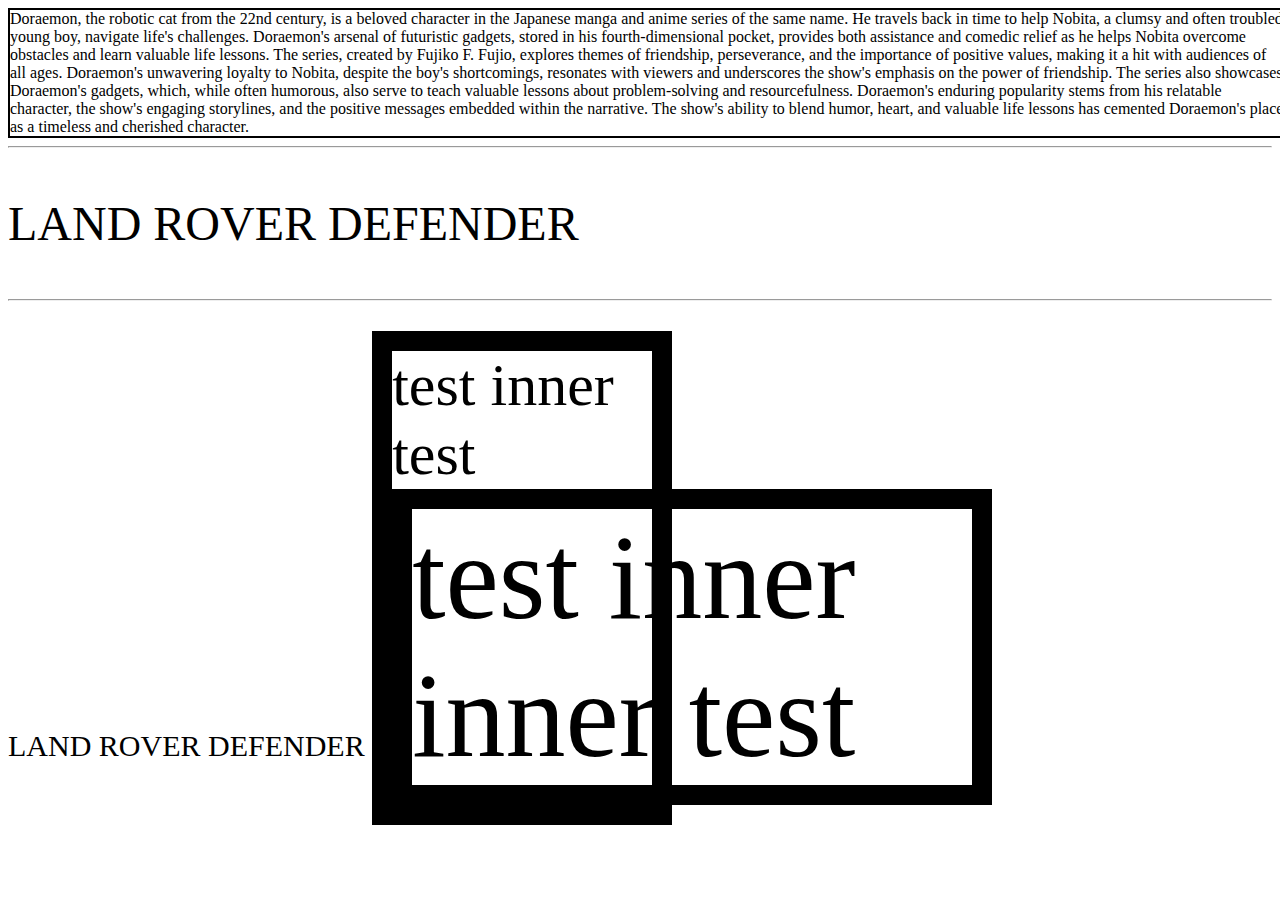
<file: lecture 4/third.html>
<!DOCTYPE html>
<html lang="en">
<head>
    <meta charset="UTF-8">
    <meta name="viewport" content="width=device-width, initial-scale=1.0">
    <title>Document</title>
     <link rel="stylesheet" href="third.css">
</head>
<body>
   
    <div class="div1">
        Doraemon, the robotic cat from the 22nd century, is a beloved character in the Japanese manga and anime series of the same name. He travels back in time to help Nobita, a clumsy and often troubled young boy, navigate life's challenges. Doraemon's arsenal of futuristic gadgets, stored in his fourth-dimensional pocket, provides both assistance and comedic relief as he helps Nobita overcome obstacles and learn valuable life lessons. 
The series, created by Fujiko F. Fujio, explores themes of friendship, perseverance, and the importance of positive values, making it a hit with audiences of all ages. Doraemon's unwavering loyalty to Nobita, despite the boy's shortcomings, resonates with viewers and underscores the show's emphasis on the power of friendship. The series also showcases Doraemon's gadgets, which, while often humorous, also serve to teach valuable lessons about problem-solving and resourcefulness. 
Doraemon's enduring popularity stems from his relatable character, the show's engaging storylines, and the positive messages embedded within the narrative. The show's ability to blend humor, heart, and valuable life lessons has cemented Doraemon's place as a timeless and cherished character. 
    </div>
    <hr>
    <p id="para1">LAND ROVER DEFENDER</p>
    <hr>
    <p>
        LAND ROVER DEFENDER
        <span>test inner test
        <span>test inner inner test</span>
        </span>
    </p>
</body>
</html>
</file>
<file: lecture 1/styles.css>
/*declaration block */
h1{
    /*this is a rule*/
    color: cadetblue;
}
</file>
<file: lecture 1/shared.css>
h1{
    color: chartreuse;
}
</file>
<file: lecture 2/styles.css>
/*adjacent sibling selector*/
/*neeche wala closest siblig*/
p+h1{
    color:aquamarine;
}
/*general sibling selector ~ neeche wale all siblings*/

.p ~ h1{
    color:blueviolet;
}
#box-model{
   /* border-color: blueviolet;
    border-width: 10px;
    border-style:inherit;;*/

    /*shorthand property*/

    border:2px solid black;
    width: 150px;
    height: 150px;

   /* padding-left: 100px;
    padding-top: 200px;
    padding-bottom: 200px;
    padding-right: 456px;*/

    
    /*shorthand property*/

    /*top-bottom left-right*/

    padding: 134px 50px 124px 200px;
    
    /*starting from top*/
margin: 34px 45px 67px 200px;
/*h2 ki bottom margin and div ki top margin will collapse together*/
border-radius: 50%;
/*50 percent of its corresponding dimension*/




}
</file>
<file: lecture 3/utilities.css>
.button{
       text-decoration: none;
       border: 1px solid aquamarine;
       border-radius: 5px;
       padding: 5px;
       background-color: aquamarine;
       color: lightsalmon;
       text-transform: uppercase;
}
.button-success{
background-color: aquamarine;
color: white;
}
.button-danger{
    background-color: blue;
    color: white;
}
</file>
<file: lecture 4/styles.css>
.box{
    height: 100px;
    width: 100px;
    background-color: chocolate;
    border: 2px solid antiquewhite;
    margin: 0px 10px;
}
.box2, #testp{
    height: 49px;
    width: 34px;
    background-color: beige;
}
#parent{
    width: 200px;
    background-color: blanchedalmond;
    height:45px;
    position: relative;
}
#child{
    width: 150px;
    background-color: aqua;
    height: 34px;
    position: absolute;
    bottom: 0px;
}
#divtemp{
    position:fixed;
    top: 0px;
    background-color: gold;
}
</file>
<file: lecture 5/styles.css>
p{
    border: 2px solid peachpuff;
}
.flex-container{
    display: flex;
}
.boxes{
    display: flex;
    border: 2px solid red;
    width: 400px;
    flex-wrap: wrap;
    height: 500px;
    
}
.boxes>div{
    height: 100px;
    width: 100px;
    border: 2px solid black;
    flex-shrink: 0;
}
.parent{
    border: 2px solid red;
    flex-direction: column;
    justify-content: space-evenly;
    
}
.parent-second{
    justify-content: center;
    border: 2px solid black;
    height: 500px;
    align-items: center;
}
</file>
<file: lecture 5/utilities.css>
p{
    border: 2px solid black;
}
.parent{
    display: flex;
    border: 2px solid green;
    justify-content: column reverse;
}
</file>
<file: lecture 5/center.css>
.parent{
    display: flex;
    justify-content: center;
    align-items: center;
    height: 100vh;


}
.child{
    width: 100px;
    height: 100px;
    background-color: aqua;
}
</file>
<file: lecture 2/background.css>
.bg-danger{
    background-color: brown;
    width: 400px;
    height: 400px;
    
}
*{
    
    border: 2px solid black;
}
.bg-div{
    background-image: url('https://i.pinimg.com/1200x/3d/ad/6e/3dad6e68c9110945f69ef8d7287473f3.jpg');

    height: 500px;
    width: 500px;
    background-repeat: no-repeat;
    border: 2px solid navy;
    background-size: contain;
    color: aquamarine;
}
</file>
<file: lecture 3/position.css>
#div1{
    position: static;
}
#div2{
    position: relative;
    left: 50px;
    top: 100px;
    bottom: 100px;
    right: 50px; 
}
.container>div{
    height: 100px;
    width: 200px;
    background-color: brown;
    margin: 20px;
    border: 2px solid black;

}
#div1{
    background-color:beige;

}
#div2{
    background-color: aqua;
}
#div3{
    background-color: aquamarine;
}
#div4{
    background-color: azure;
}
</file>
<file: lecture 3/mera.css>
.image-container img {
  width: 150px;
  height: 150px;
  border-radius: 50%; /* Makes images circular */
  object-fit: cover; /* Ensures proper fit */
  border: 20px solid grey; /* Optional border */
  
}
.image-container>div{
    display: inline-block;
    width: calc(25% -24px<);
    vertical-align: top;
    text-align: centre;
    margin: 12px;
}
</file>
<file: lecture 4/sticky.css>
#heading1{
    position: sticky;
    top: 0px;
    background-color: darkgoldenrod
    color(srgb rgb(89, 24, 24) green blue);
}
#main-div{
    border: 2px solid black;
}
#fixed-div{
    position: fixed;
    top: 0;
    right:0;
    background-color:red;
    color: aqua;
    z-index: 8;
}
</file>
<file: lecture 4/third.css>
*{
    box-sizing: border-box;



.div1{
        border: 2px solid black;
        width:100vw;
    }
}
#para1{
    font-size: 3em;

}
p{
    font-size: 30px;
}
span{
    font-size: 2em;
    width: 5em;
    border: 20px solid black;
    display: inline-block;
}
</file>
<file: lecture 3/style.css>
/* reset styles */
/* to reset all the padding and margin provided by user agent style sheets */
/* where we can add consistant default styling for all browser */
/* box sizing border box means dimensions will be considered till border
ie including border */
/* content box in this dimensions will be only considered for content section */
*{
    padding: 0;
    margin: 0;
    box-sizing: border-box;    
}
.div1 ,.div2{
    width: 400px;
    margin: 200px;
    padding: 5px;
    border: 2px solid crimson;
}
.div2{
    box-sizing: border-box;
}
.sp{
    margin: 20px;
    padding: 10px;
    border: 2px solid seagreen;
    display: inline-block;
}
/* inline means jitni jaga chiye utni lega and margin padding,widht
not respected */
/* block means puri jaga lega margin padding widhth are respected */
/* inline block means combo of both jitni jaga chiye utni lega
and margin,padding ,widhth are respected */

.container{
    width: 700px;
    background-color: rgb(241, 146, 94);
    height: 300px;
}
#div1{
    background-color: darkgoldenrod;
}
#div2{
    background-color: orange;
}
.container>div{
    display: inline-block;
    width: 50%;
}
/* incase of display inline block a space or multiple space b/w two inline block 
elements takes up extra space on the screen thus 50% widhth to both the 
elements would not work bcoz 1px is taken by the space  */
</file>
